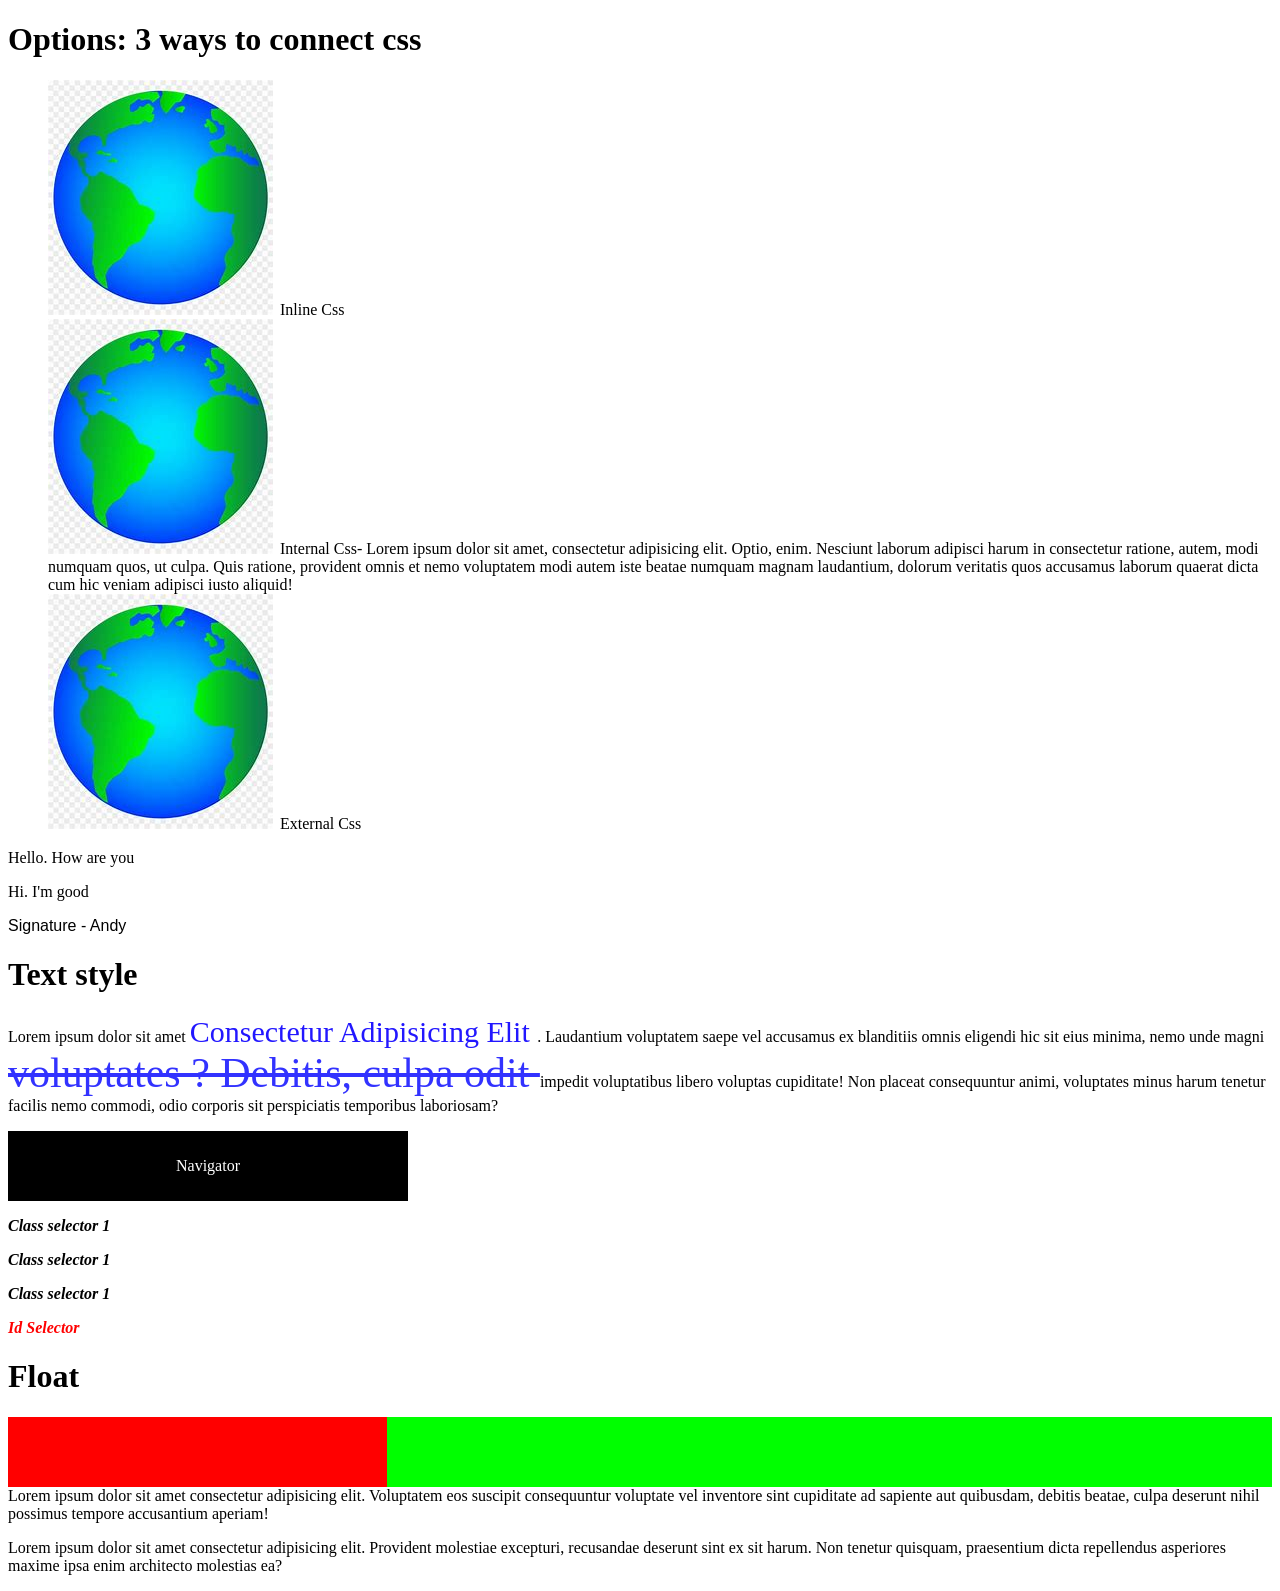
<file: 5.FRONTEND/css3/index.html>
<!DOCTYPE html>
<html lang="en">

<head>
    <meta charset="UTF-8">
    <meta http-equiv="X-UA-Compatible" content="IE=edge">
    <meta name="viewport" content="width=device-width, initial-scale=1.0">
    <title>Css day1</title>
    <link rel="stylesheet" href="css/style.css">

    <link href="https://fonts.googleapis.com/css2?family=Lora&family=Square+Peg&display=swap" rel="stylesheet">

</head>

<body>
    <h1>Options: 3 ways to connect css</h1>
    <ul class="ls">
        <li>Inline Css</li>
        <li>Internal Css- Lorem ipsum dolor sit amet, consectetur adipisicing elit. Optio, enim. Nesciunt laborum adipisci harum in consectetur ratione, autem, modi numquam quos, ut culpa. Quis ratione, provident omnis et nemo voluptatem modi autem iste beatae numquam magnam laudantium, dolorum veritatis quos accusamus laborum quaerat dicta cum hic veniam adipisci iusto aliquid!</li>
        <li>External Css</li>
    </ul>
    <div class="text">
        <p> Hello. How are you</p>
        <p> Hi. I'm good</p>
    </div>
    <p class="sign">Signature - Andy</p>
    <h1 class="text_style">Text style</h1>
    <p>Lorem ipsum dolor sit amet <span class="style1">consectetur  adipisicing elit </span>. Laudantium voluptatem saepe vel accusamus ex blanditiis
        omnis eligendi hic sit eius minima, nemo unde magni <span class="style2">voluptates ? Debitis, culpa odit </span>impedit voluptatibus libero
        voluptas cupiditate! Non placeat consequuntur animi, voluptates minus harum tenetur facilis nemo commodi, odio
        corporis sit perspiciatis temporibus laboriosam?</p>
    
    <div class="nav-block">
        <p class="nav-item">Navigator</p>
    </div>

    <div id="ci-selector">
        <p class="fwb">Class selector 1</p>
        <p class="fwb">Class selector 1</p>
        <p class="fwb">Class selector 1</p>
        <p class="color-red  fwb">Id Selector</p>
    </div>

    <h1>Float</h1>
    <div class="float-left-block"></div>
    <div class="float-right-block"></div>
    <p class="float-text-1">Lorem ipsum dolor sit amet consectetur adipisicing elit. Voluptatem eos suscipit consequuntur voluptate vel inventore sint cupiditate ad sapiente aut quibusdam, debitis beatae, culpa deserunt nihil possimus tempore accusantium aperiam!</p>
    <p class="float-text-2">Lorem ipsum dolor sit amet consectetur adipisicing elit. Provident molestiae excepturi, recusandae deserunt sint ex sit harum. Non tenetur quisquam, praesentium dicta repellendus asperiores maxime ipsa enim architecto molestias ea?</p>

</body>

</html>
</file>
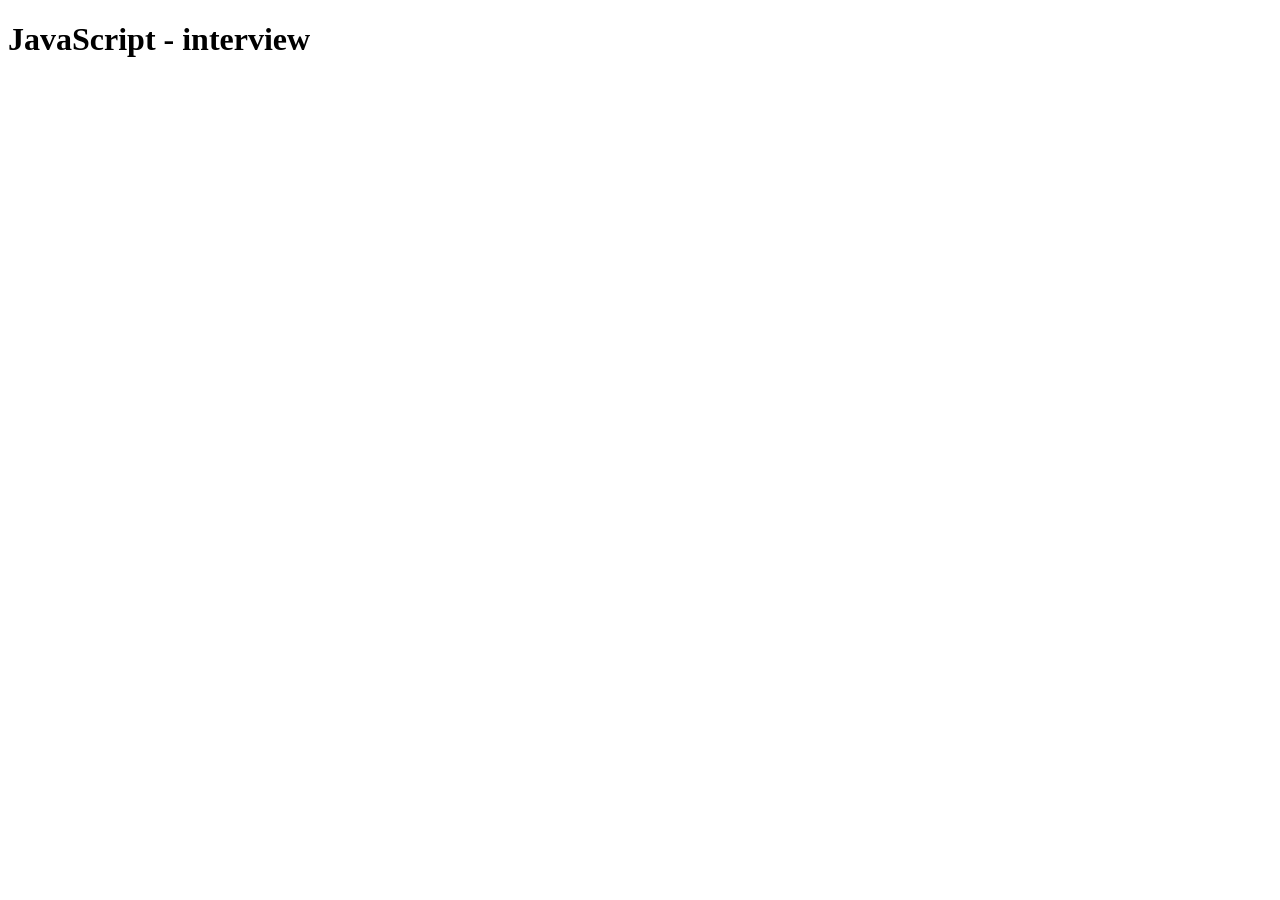
<file: 5.FRONTEND/javascript interview/index.html>
<!DOCTYPE html>
<html lang="en">
<head>
    <meta charset="UTF-8">
    <meta http-equiv="X-UA-Compatible" content="IE=edge">
    <meta name="viewport" content="width=device-width, initial-scale=1.0">
    <title>Js- interview</title>
</head>
<body>
    <h1>JavaScript - interview</h1>

    <script src="interview.js"></scripts>
</body>
</html>
</file>
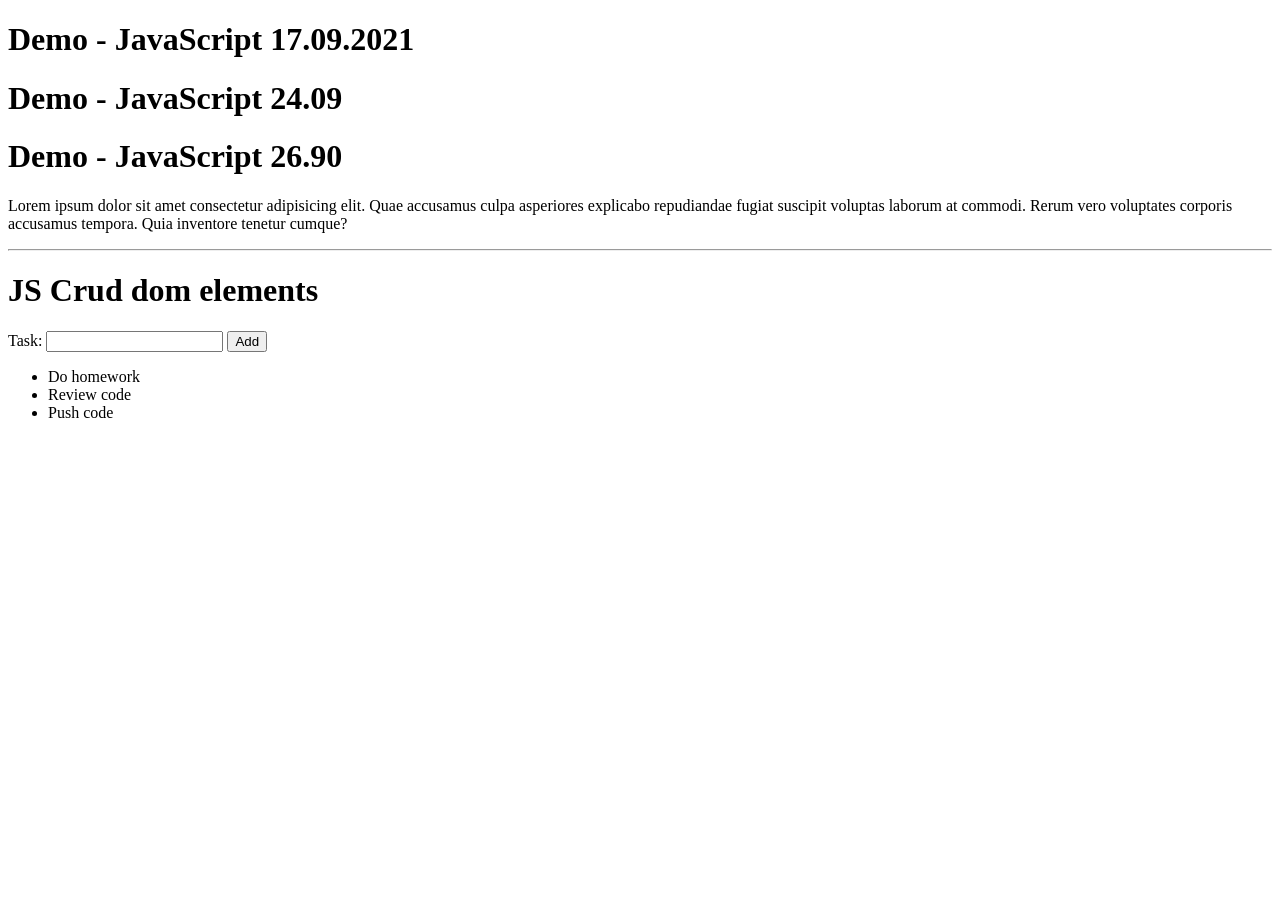
<file: 5.FRONTEND/javascript/index.html>
<!DOCTYPE html>
<html lang="en">

<head>
    <meta charset="UTF-8">
    <meta http-equiv="X-UA-Compatible" content="IE=edge">
    <meta name="viewport" content="width=device-width, initial-scale=1.0">
    <title>JavaScript</title>
    <link rel="stylesheet" href="css/style.css">
</head>

<body>
    <h1 class="past">Demo - JavaScript 17.09.2021</h1>
    <h1 class="past">Demo - JavaScript 24.09</h1>
    <h1 class="current" id="unique" >Demo - JavaScript 26.90</h1>
    <p class="info" name="lorem">Lorem ipsum dolor sit amet consectetur adipisicing elit. Quae accusamus culpa asperiores explicabo repudiandae
        fugiat suscipit voluptas laborum at commodi. Rerum vero voluptates corporis accusamus tempora. Quia inventore
        tenetur cumque?</p>

    <hr>
    <h1>JS Crud dom elements</h1>
    <label >Task:</label>
    <input type="text" class="task-text"> <button class="add">Add</button>
    <ul id="today-tasks" >
        <li> Do homework</li>
        <li> Review code</li>
        <li> Push code</li>
    </ul>
    <script src="js/s4.js"></script>
</body>

</html>
</file>
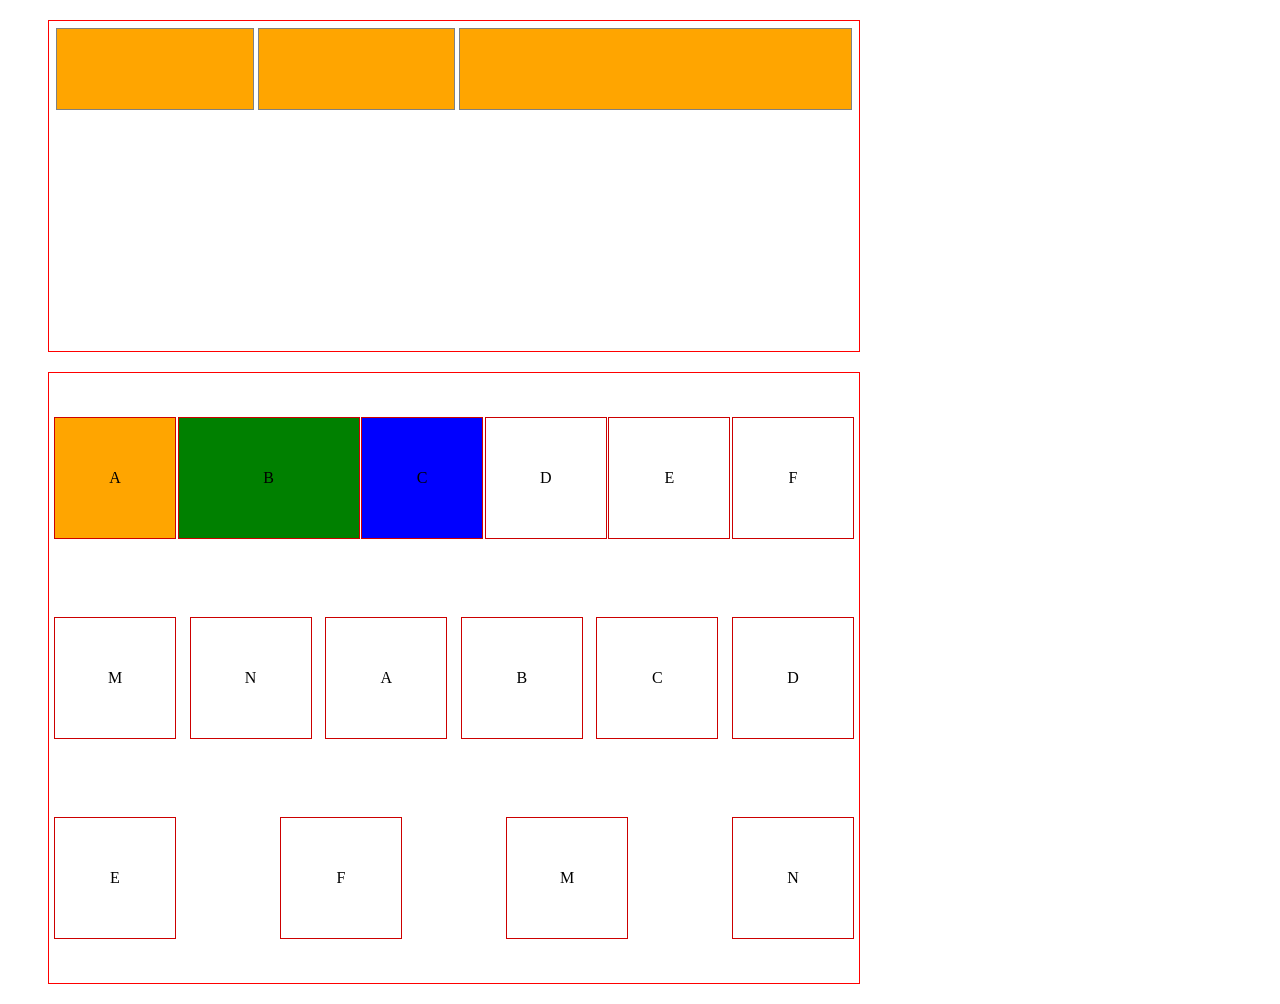
<file: 5.FRONTEND/css3/flexbox/css/index.html>
<!DOCTYPE html>
<html lang="en">
<head>
    <meta charset="UTF-8">
    <meta http-equiv="X-UA-Compatible" content="IE=edge">
    <meta name="viewport" content="width=device-width, initial-scale=1.0">
    <title>Document</title>
    <link rel="stylesheet" href="style.css">
</head>
<body>
    <div class="default item-list">
        <div class="ele"></div>
        <div class="ele"></div>
        <div class="ele"></div>
    </div>
    <div class="container item-list">
        <div class="item">A</div>
        <div class="item">B</div>
        <div class="item">C</div>
        <div class="item">D</div>
        <div class="item">E</div>
        <div class="item">F</div>
        <div class="item">M</div>
        <div class="item">N</div>
        <div class="item">A</div>
        <div class="item">B</div>
        <div class="item">C</div>
        <div class="item">D</div>
        <div class="item">E</div>
        <div class="item">F</div>
        <div class="item">M</div>
        <div class="item">N</div>
    </div>
</body>
</html>
</file>
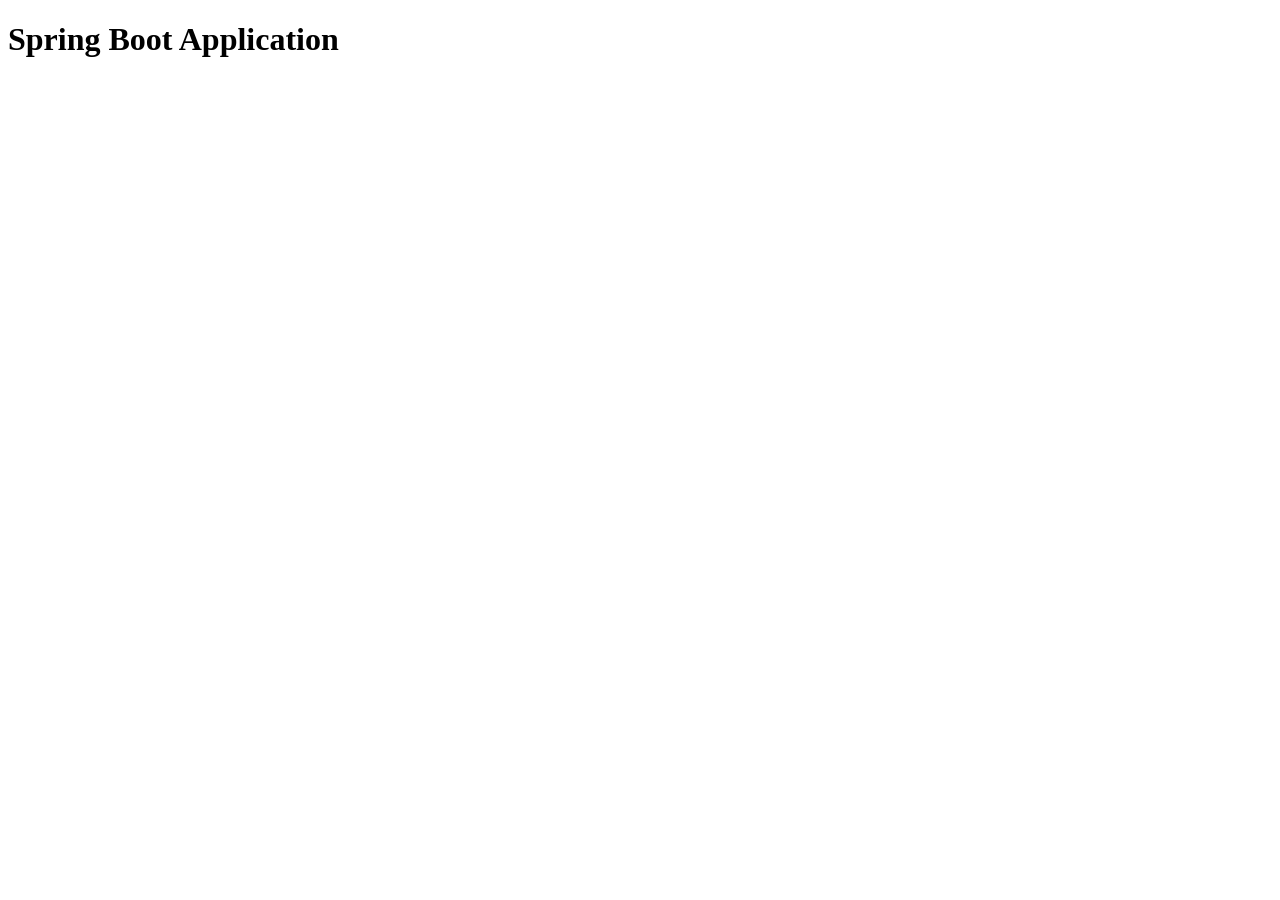
<file: 6.SPRING/08-spring-mcv-with-annotation/src/main/webapp/index.html>
<!DOCTYPE html>
<html>
    <head>
        <title>Spring Boot Application</title>
        <meta http-equiv="Content-Type" content="text/html; charset=UTF-8">
    </head>
    <body>
        <h1>Spring Boot Application</h1>
    </body>
</html>
</file>
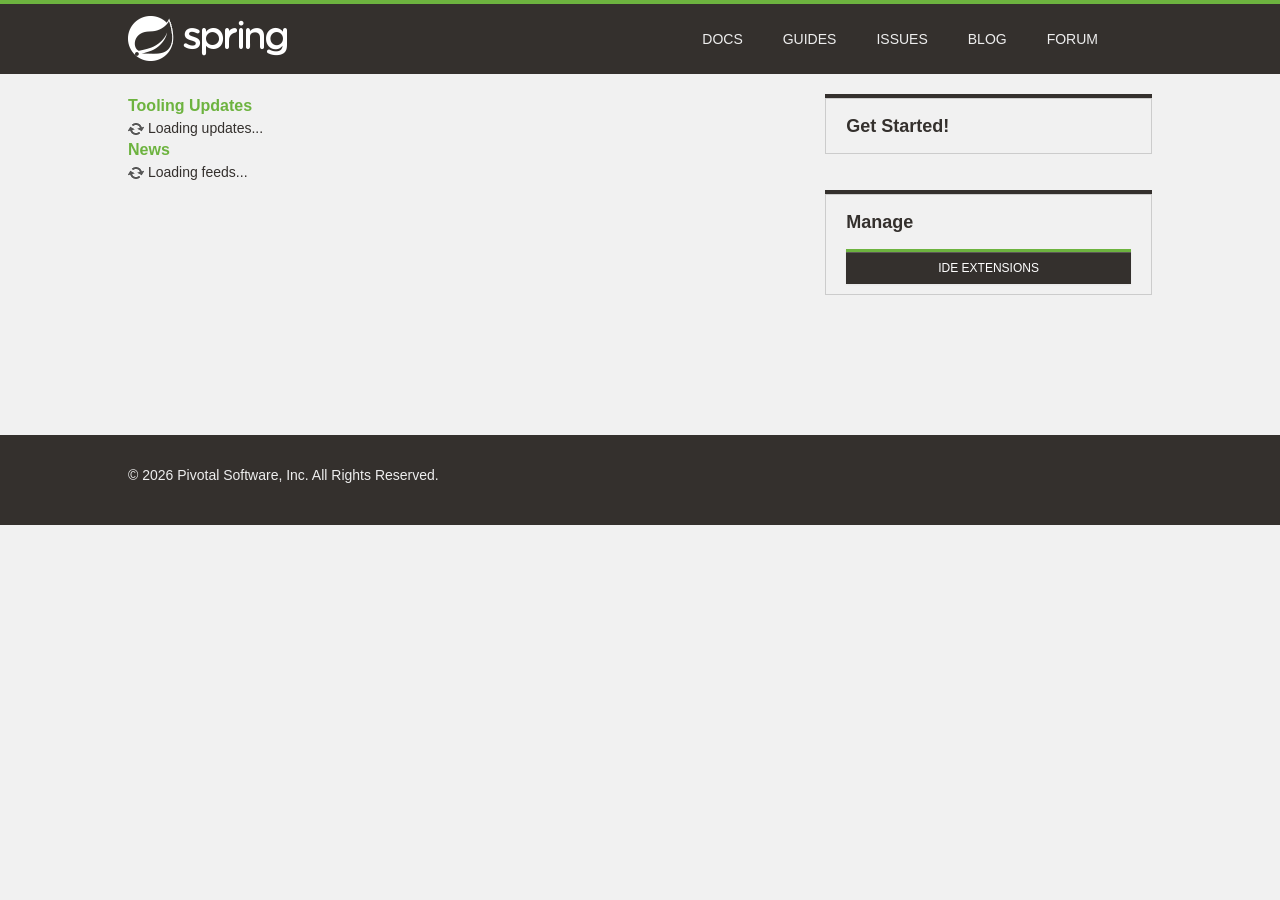
<file: 4.HIBERNATE/.metadata/.plugins/org.springsource.ide.eclipse.commons.gettingstarted/dashboard/1641175668932/index.html>
<!DOCTYPE html>
<html>
<head>
<title>Spring</title>
<meta
	content="width=device-width, initial-scale=1.0, maximum-scale=1, minimum-scale=1, user-scalable=no"
	id="Viewport" name="viewport" />
<meta http-equiv="Content-Type" content="text/html; charset=UTF-8">
<link rel="stylesheet" type="text/css"
	href="common/bootstrap/css/bootstrap.css" />
<link rel="stylesheet" type="text/css"
	href="https://fontawesome.io/assets/font-awesome/css/font-awesome.css" />
<link rel="stylesheet" type="text/css" href="common/css/fontcustom.css" />
<link rel="stylesheet" type="text/css" href="common/css/icons.css" />
<link rel="stylesheet" type="text/css" href="common/css/buttons.css" />
<link rel="stylesheet" type="text/css" href="common/css/typography.css" />
<link rel="stylesheet" type="text/css" href="common/css/main.css" />
<link rel="stylesheet" type="text/css" href="common/css/application.css" />
<link rel="stylesheet" type="text/css"
	href="common/css/markdown-content.css" />
<link rel="stylesheet" type="text/css" href="common/css/docs.css" />
<link rel="stylesheet" type="text/css" href="common/css/homepage.css" />
<link rel="stylesheet" type="text/css" href="common/css/tools.css" />
<link rel="stylesheet" type="text/css" href="common/css/projects.css" />
<link rel="stylesheet" type="text/css" href="common/css/highlight.css" />
<link rel="stylesheet" type="text/css" href="common/css/responsive.css" />
<script type="text/javascript" src="common/js/jquery.js"></script>
<script type="text/javascript"
	src="common/bootstrap/js/bootstrap.min.js"></script>
<script type="text/javascript"
	src="common/bootstrap-datetimepicker/js/bootstrap-datetimepicker.min.js"></script>
<script type="text/javascript" src="common/js/filter.js"></script>
<script type="text/javascript" src="common/js/application.js"></script>
<script type="text/javascript" src="common/js/guide.js"></script>

<link rel="stylesheet" type="text/css" href="common/css/blog.css" />
<link rel="stylesheet" type="text/css" href="common/css/dashboard.css" />

</head>
<body>
	<script>
		//window.ide 'dummy'. Replaced/injected later by STS browser integration.
		//The dummy helps preview/test the page in an external browser.
		window.ide = {
			call: function () {
				return false;
			}
		}
		
		function addHtml(element, html) {
			if (html) {
				document.getElementById(element).innerHTML = html;
			}
		}

		function search(input) {
			if (input.value != "") {
				ide.call('openWebPage', 'https://spring.io/search?q=' + input.value)
				input.value = "";
			}
		}
	</script>
	<div class="viewport">
		<header class="navbar header--navbar">
			<div class="navbar-inner">
				<div class="container-fluid">
					<div class="spring-logo--container">
						<a class="spring-logo" href="#"><span></span></a>
					</div>
					<ul class="nav pull-right">
						<li class="navbar-link"><a
							onclick="return ide.call('openWebPage', 'https://spring.io/docs')">Docs</a></li>
						<li class="navbar-link"><a
							onclick="return ide.call('openWebPage', 'https://spring.io/guides')">Guides</a></li>
						<li class="navbar-link"><a
							onclick="return ide.call('openWebPage', 'https://github.com/spring-projects/spring-ide/issues')">Issues</a></li>
						<li class="navbar-link"><a
							onclick="return ide.call('openWebPage', 'https://spring.io/blog')">Blog</a></li>
						<li class="navbar-link"><a
							onclick="return ide.call('openWebPage', 'https://forum.springsource.org/forumdisplay.php?32-SpringSource-Tool-Suite')">Forum</a></li>
						<li class="navbar-link nav-search"><i
							class="fa fa-search navbar-search--icon js-search-input-open"></i>
							<div class="search-input-close js-search-input-close">x</div></li>
					</ul>
				</div>
			</div>
			<div class="search-dropdown--container js-search-dropdown">
				<div class="container-fluid">
					<div class="search-form--container">
						<form action="" class="form-inline form-search" method="get">
							<input class="search-query search-form--form js-search-input"
								name="q" onchange="search(this)"
								placeholder="Search for documentation, guides, and posts..."
								type="text" value="" />
							<button class="search-form--submit" type="submit">
								<i class="fa fa-search"></i>
							</button>
						</form>
					</div>
				</div>
			</div>
		</header>
		<div class="body--container container-fluid ">
			<div class="main-body--wrapper"
				style="padding-top: 20px; margin-top: 0px;">
				<!-- Override Spring IO Page Whitespace -->
				<div class="row-fluid blog--wrapper">
					<div class="span8">
						<h3 class="feed-header">Tooling Updates</h3>
						<div id="updates">
						  <img src="common/img/loading.gif"/> Loading updates...
						</div>
						<h3 class="feed-header">News</h3>
						<div id="feeds">
						  <img src="common/img/loading.gif"/> Loading feeds...
						</div>
					</div>

					<aside class="span4 content-right-pane--container" id="sidebar">
						<div class="right-pane-widget--container">
							<h2>Get Started!</h2>
							<div id="gettingStarted">
							</div>
							<div id="projectWizards">
							</div>
						</div>
						<div class="right-pane-widget--container">
							<h2>Manage</h2>
							<a class="ide_widget btn btn-black uppercase" href="#"
								onclick="return ide.call('openEditor', 'org.springsource.ide.eclipse.commons.gettingstarted.dashboard.ExtensionsEditor')">IDE Extensions</a>
						</div>
					</aside>
				</div>
			</div>
		</div>
		<footer class="footer">
			<div class="container-fluid">
				<div class="row-fluid">
					<div class="span8">
						&copy;
						<script type="text/javascript">
							var d = new Date();
							document.write(d.getFullYear());
						</script>
						Pivotal Software, Inc. All Rights Reserved.
					</div>
				</div>
			</div>
		</footer>
	</div>
</body>
</html>
</file>
<file: 5.FRONTEND/css3/css/style.css>
/* Page 1 css */
.w2-h1 {
    width: 200px;
    min-height: 100px;
}

.w6-h3 {
    width: 600px;
    min-height: 300px;
}

.container {
    border: 5px dashed red;
    padding: 10px;
    box-sizing: border-box;
    margin-bottom: 20px;
    position: fixed;
    right: 8px;
    top: 8px;

}

.element {
    border: 2px solid blue;
}

.block-list {
    border: 5px solid red;
    background-image: url(images/bgrct.png);
    background-size: cover;

    /*  */

    /* background-attachment: fixed;
      background-repeat: no-repeat;
    background-position: center  center; */
}

.block {
    border: 2px solid green;
    box-sizing: border-box;


    margin: 40px auto;
}

/* Position*/
.pos-list {
    width: 600px;
    border: 2px solid gray;
    margin: 40px auto;
    position: relative;
}

.pos-element {
    width: 200px;
    height: 140px;
}

.p1 {
    background-color: orange;
    position: relative;
    z-index: 2;
    opacity: 0.5;
}

.p2 {
    /*Contrast: 
    1.Parent  >>> relative
    2.Sub  >>> absolute*/
    background-color: green;
    position: absolute;
    right: 10px;
    top: 10px;
}

.p3 {
    background-color: blue;
    position: relative;
    bottom: 50px;
    left: 10px;
    z-index: 1;
    opacity: 0.5;
}

/*
Display
*/
.display-list {
    width: 600px;
    border: 2px solid #ececec;
}

.display-list div {
    display: block;
}
.block-element {
    width: 200px;
    height: 140px;
}
.d1 {
    background-color: orange;
}

.d2 {
    background-color: green;
    /*
    set visible

    */
}

.d3 {
    background-color: blue;
}

.gradient {
    width: 100%;
    height: 200px;
    background: linear-gradient(98deg, #e2822d 0%, #207cca 50%, #2989d8 50%, #2989d8 50%, #914e6a 100%);
    /* W3C, IE10+, FF16+, Chrome26+, Opera12+, Safari7+ */
}
/*Border-radius */
.brs{
    width: 200px;
    height: 200px;
    border-radius: 50%;
}
.bsd{
    /* offset-x offset: y blur color;*/
    box-shadow:  20px -20px 10px aqua inset;
}

/* index.html */

.ls {
    list-style: none;
    list-style-image: url(images/OIP.jpg);
    list-style-position: inside;
}


.sign {
    font-family: 'Segoe UI', Tahoma, Geneva, Verdana, sans-serif;
}

.text {
    font-family: 'Lora', serif;
    font-family: 'Square Peg', cursive;
    font-family: 'Updock', cursive;
}

/* Text type */
.style1 {
    font-size: 30px;
    font-weight: 400;
    text-transform: capitalize;
    color: rgb(34, 23, 255)
}

.style2 {
    font-size: 42px;
    text-decoration: line-through;
    color: blue;
    opacity: 0.8;
}

.nav-block {
    height: 70px;
    width: 400px;
    background: black;
}

.nav-item {
    color: white;
    text-align: center;
    line-height: 70px;
}

.fwb {
    font-weight: 700;

}

.color-red {
    font-weight: 700;
    color: red;
}

#ci-selector {
    font-style: italic;
}

/* Float */
.float-left-block {
    width: 30%;
    height: 70px;
    background-color: #f00;
    float: left;
}

.float-right-block {
    width: 70%;
    height: 70px;
    background-color: #0f0;
    float: right;
}

.float-text-2 {
    clear: both;
}
</file>
<file: 5.FRONTEND/javascript/css/style.css>
.red-color{
    color: red;
}
.add{
    cursor: pointer;
}
</file>
<file: 5.FRONTEND/css3/flexbox/css/style.css>
/* flexbox 

+ flex-direction: row;
+ justify-content: 

+ flex-grow:0;
+flex-shrink:1;
+flex-basis:auto;
*/

.container{
    display: flex;
    flex-direction: row;

    justify-content: space-between;  
    align-items: center;
    flex-wrap: wrap;
}
.item-list{
    width: 800px;
    height: 600px;
    border: 1px solid #f00;
    margin: 20px 40px;
    padding: 5px;
}
.item{
    display: flex;
    width: 120px;
    height: 120px;
    border: 1px solid #c00;
    justify-content: center;  
    align-items: center;       
}
.item:nth-of-type(1){
    
    background-color:orange;
}
.item:nth-of-type(2){
    width: 180px;
    background-color:green;
    
}
.item:nth-of-type(3){
    background-color:blue;
}

.default{
    height: 320px;
    display: flex;
}
.ele{
    height: 80px;
    border: 1px solid grey;
    margin: 2px;
    background: orange;
    flex-grow: 1;
}
.ele:nth-of-type(3){
    flex-grow: 2 ;
}
</file>
<file: 4.HIBERNATE/.metadata/.plugins/org.springsource.ide.eclipse.commons.gettingstarted/dashboard/1641175668932/common/css/fontcustom.css>
@font-face{font-family:"fontcustom";src:url("../font-custom/fontcustom.eot");src:url("../font-custom/fontcustom.eot?#iefix") format("embedded-opentype"),url("../font-custom/fontcustom.woff") format("woff"),url("../font-custom/fontcustom.ttf") format("truetype"),url("../font-custom/fontcustom.svg#fontcustom") format("svg");font-weight:normal;font-style:normal;}.icon-community-support,.icon-gs-guides-black,.icon-professional-support,.icon-spring-amqp,.icon-spring-android,.icon-spring-batch,.icon-spring-data,.icon-spring-framework,.icon-spring-hateos,.icon-spring-integration,.icon-spring-leaf,.icon-spring-logo,.icon-spring-mobile,.icon-spring-security,.icon-spring-social,.icon-spring-web-flow,.icon-spring-web-services,.icon-tutorials-black{font-family:"fontcustom"!important;font-style:normal;font-weight:normal;font-variant:normal;text-transform:none;line-height:1;-webkit-font-smoothing:antialiased;display:inline-block!important;text-decoration:inherit;}.icon-community-support:before{content:"\f100";}.icon-gs-guides-black:before{content:"\f101";}.icon-professional-support:before{content:"\f102";}.icon-spring-amqp:before{content:"\f103";}.icon-spring-android:before{content:"\f104";}.icon-spring-batch:before{content:"\f105";}.icon-spring-data:before{content:"\f106";}.icon-spring-framework:before{content:"\f107";}.icon-spring-hateos:before{content:"\f108";}.icon-spring-integration:before{content:"\f109";}.icon-spring-leaf:before{content:"\f10a";}.icon-spring-logo:before{content:"\f10b";}.icon-spring-mobile:before{content:"\f10c";}.icon-spring-security:before{content:"\f10d";}.icon-spring-social:before{content:"\f10e";}.icon-spring-web-flow:before{content:"\f10f";}.icon-spring-web-services:before{content:"\f110";}.icon-tutorials-black:before{content:"\f111";}
</file>
<file: 4.HIBERNATE/.metadata/.plugins/org.springsource.ide.eclipse.commons.gettingstarted/dashboard/1641175668932/common/css/icons.css>
.icon{background-image:url("../img/iconsprite.png");display:inline-block!important;}.icon.icon-spring-logo-mobile{width:204px;height:60px;background-position:904px 302px;margin-top:-13px;transform:scale(0.5);-moz-transform:scale(0.5);-webkit-transform:scale(0.5);-o-transform:scale(0.5);-ms-transform:scale(0.5);}.icon.icon-spring-logo-big{width:154px;height:154px;background-position:154px 191px;}.icon.project--logo.logo-spring-framework{width:135px;height:133px;background-position:518px 837px;margin-top:2px;}.icon.project--logo.logo-spring-security{width:99px;height:137px;background-position:519px 677px;}.icon.project--logo.logo-spring-data{width:111px;height:111px;background-position:519px 512px;margin-top:13px;}.icon.project--logo.logo-spring-batch{width:104px;height:108px;background-position:360px 837px;margin-top:14px;}.icon.project--logo.logo-spring-integration{width:145px;height:104px;background-position:361px 677px;margin-top:16px;}.icon.project--logo.logo-spring-amqp{width:109px;height:98px;background-position:361px 513px;margin:19px;}.icon.project--logo.logo-spring-default{width:100px;height:100px;background-position:-805px 0;margin-top:18px;}.icon.project--logo.logo-spring-mobile{width:104px;height:137px;background-position:196px 677px;}.icon.project--logo.logo-spring-android{width:104px;height:126px;background-position:196px 513px;margin-top:10px;}.icon.project--logo.logo-spring-social{width:130px;height:100px;background-position:518px 357px;margin-top:18px;}.icon.project--logo.logo-spring-hateoas{width:126px;height:99px;background-position:518px 256px;margin-top:19px;}.icon.project--logo.logo-spring-webflow{width:99px;height:99px;background-position:619px 256px;margin-top:19px;}.icon.project--logo.logo-spring-web-services{width:100px;height:100px;background-position:532px 155px;margin-top:19px;}.icon.project--logo.logo-spring-xd{width:104px;height:113px;background-position:247px 837px;margin-top:11px;}.icon.project--logo.logo-spring-boot{width:102px;height:90px;background-position:143px 837px;margin-top:23px;}.icon.project--logo.logo-spring-ldap{width:93px;height:107px;background-position:247px 944px;margin-top:19px;}.icon.project--logo.logo-grails{width:107px;height:100px;background-position:361px 944px;margin-top:23px;}.icon.project--logo.logo-groovy{width:183px;height:92px;background-position:546px 940px;margin-top:23px;}.icon.icon-projects{width:28px;height:28px;background-position:-641px -481px;}.icon.icon-projects:hover{background-position:-641px -521px;}.icon.icon-forum{width:32px;height:32px;background-position:-409px -450px;}.icon.icon-forum:hover{background-position:-449px -450px;}.icon.icon-current-version{height:13px;width:42px;background-position:718px 317px;}.icon.icon-pre-release{height:13px;width:23px;background-position:657px 317px;}.icon.icon-ga-release{margin-left:0!important;height:13px;width:9px;background-position:626px 317px;background-color:#6db33f;padding:0 2px;border-radius:10px;}.icon.icon-snapshot-release{height:13px;width:46px;background-position:603px 317px;}.icon.logo-eclipse-text{width:159px;height:38px;background-position:603px 38px;}.icon.icon-social-twitter{width:36px;height:36px;background-position:-1px -143px;}.icon.icon-social-twitter:hover{background-position:-84px -143px;}.icon.icon-build-anything{width:107px;background-position:107px 279px;height:88px;}.icon.icon-run-anywhere{background-position:120px 344px;width:120px;height:65px;margin-top:11px;}.icon.icon-rest-assured{background-position:253px 86px;width:86px;height:86px;margin-top:1px;}.icon.icon-community-support{width:97px;height:97px;background-position:257px 185px;font-size:0;}.icon.icon-professional-support{width:126px;height:97px;background-position:272px 282px;font-size:0;}.icon.icon-gs-guides{width:73px;height:101px;background-position:356px 101px;}.icon.icon-tutorial{width:73px;height:101px;background-position:430px 101px;}.icon.blog-icon{width:20px;height:20px;vertical-align:middle;}.icon.blog-icon.calendar{background-position:20px 594px;}.icon.blog-icon.all-posts{background-position:20px 561px;}.icon.blog-icon.broadcasts{background-position:20px 519px;}.icon.blog-icon.engineering{background-position:20px 477px;}.icon.blog-icon.releases{background-position:20px 433px;}.icon.blog-icon.news-and-events{background-position:20px 387px;}.icon.about-icon.team{width:183px;height:127px;background-position:902px 202px;}.icon.about-icon.jobs{width:112px;height:85px;background-position:387px 415px;margin:21px 0;}.icon.about-icon.pivotal{width:93px;height:114px;background-position:387px 329px;margin:6px 0 7px;}i.icon{background-image:none;}
</file>
<file: 4.HIBERNATE/.metadata/.plugins/org.springsource.ide.eclipse.commons.gettingstarted/dashboard/1641175668932/common/css/buttons.css>
.btn.btn-black{background-color:#34302d;background-image:none;border-radius:0;color:#f1f1f1;font-size:14px;line-height:14px;font-family:"Montserrat",sans-serif;border:2px solid #6db33f;padding:21px 60px;text-shadow:none;transition:border 0.15s;-webkit-transition:border 0.15s;-moz-transition:border 0.15s;-o-transition:border 0.15s;-ms-transition:border 0.15s;}.btn.btn-black.compact{padding:6px 12px;font-size:12px;}.btn.btn-black.sub-text{padding:12px 0;}.btn.btn-black.sub-text p{margin-top:6px;color:#eeeeee;font-size:14px;line-height:14px;font-family:"Montserrat",sans-serif;text-transform:none;}.btn.btn-black.on-black:hover{border-color:#6db33f;box-shadow:0 1px 3px #0b0a0a;}.btn.btn-black.on-black:active{box-shadow:0 1px 3px #0b0a0a,inset 0 3px 6px #0b0a0a;border-color:#6db33f;}.btn.btn-black.with-icon [class^="icon-"]{margin-right:21px;font-size:20px;vertical-align:top;line-height:10px;}.btn.btn-black:hover{border-color:#34302d;box-shadow:none;text-decoration:none;}.btn.btn-black:active{box-shadow:inset 0 3px 6px #0b0a0a;border-color:#34302d;}.btn.uppercase{text-transform:uppercase;}
</file>
<file: 4.HIBERNATE/.metadata/.plugins/org.springsource.ide.eclipse.commons.gettingstarted/dashboard/1641175668932/common/css/typography.css>
body, h1, h2, h3, p, input {
	margin: 0;
	font-weight: 400;
	font-family: "Montserrat", sans-serif;
	color: #34302d;
}

h1 {
	font-size: 24px;
	line-height: 30px;
	font-family: "Montserrat", sans-serif;
}

h2 {
	font-size: 18px;
	font-weight: 700;
	line-height: 24px;
	margin-bottom: 10px;
	font-family: "Montserrat", sans-serif;
}

h3 {
	font-size: 16px;
	line-height: 24px;
	margin-bottom: 10px;
	font-weight: 700;
}

p {
	font-size: 15px;
	line-height: 24px;
}

p a {
	color: #5fa134;
}

p a:hover {
	color: #5fa134;
}

code {
	font-size: 14px;
}
</file>
<file: 4.HIBERNATE/.metadata/.plugins/org.springsource.ide.eclipse.commons.gettingstarted/dashboard/1641175668932/common/css/main.css>
body{background-color:#f1f1f1;}#scrim{display:none;}#scrim.js-show{display:block;position:absolute;top:0;bottom:0;left:0;right:0;z-index:700;}.container-fluid{max-width:1024px;margin:0 auto;}.title-divider{width:75%;height:5px;background-color:#8CC63F;margin:21px 0;}.title-divider.full-width{width:100%;}.spaced--container{margin:60px 0;}.code-snippet{border-radius:2px;border:1px solid #cccccc;background-color:#F9F9F9;padding:12px 18px;margin:15px 0;font-size:13px;line-height:13px;}.header--navbar{margin:0;}.header--navbar .navbar-inner{position:absolute;z-index:999;background-image:none;filter:none;background-color:#34302d;border:none;border-top:4px solid #6db33f;box-shadow:none;position:relative;border-radius:0;padding:0;}.header--navbar .navbar-inner .spring-logo--container{display:inline-block;}.header--navbar .navbar-inner .spring-logo--container .spring-logo{margin:12px 0 6px;width:160px;height:46px;display:inline-block;text-decoration:none;}.header--navbar .navbar-inner .navbar-link.active a{background-color:#6db33f;box-shadow:none;}.header--navbar .navbar-inner .navbar-link a{color:#eeeeee;font-family:"Montserrat",sans-serif;text-transform:uppercase;text-shadow:none;font-size:14px;line-height:14px;padding:28px 20px;transition:all 0.15s;-webkit-transition:all 0.15s;-moz-transition:all 0.15s;-o-transition:all 0.15s;-ms-transition:all 0.15s;}.header--navbar .navbar-inner .navbar-link:hover a{color:#eeeeee;background-color:#6db33f;}.header--navbar .navbar-inner .navbar-link.nav-search{padding:20px 0 23px;}.header--navbar .navbar-inner .navbar-link.nav-search .navbar-search--icon{color:#eeeeee;font-size:24px;padding:3px 16px 3px 18px;cursor:pointer;}.header--navbar .navbar-inner .navbar-link.nav-search:hover .navbar-search--icon{text-shadow:0 0 10px #6db33f;}.header--navbar .navbar-inner .navbar-link.nav-search .search-input-close{display:none;}.header--navbar .navbar-inner .navbar-link.nav-search.js-highlight{background-color:#6db33f;}.header--navbar .navbar-inner .navbar-link.nav-search.js-highlight .navbar-search--icon{display:none;}.header--navbar .navbar-inner .navbar-link.nav-search.js-highlight .search-input-close{display:inline-block;color:#eeeeee;padding:4px 24px 3px;cursor:pointer;}.header--navbar .search-dropdown--container{position:absolute;z-index:998;margin-top:-90px;background-color:white;width:100%;border-bottom:1px solid #dddddd;transition:margin 0.25s;-webkit-transition:margin 0.25s;-moz-transition:margin 0.25s;-o-transition:margin 0.25s;-ms-transition:margin 0.25s;}.header--navbar .search-dropdown--container.no-animation{transition:none;-webkit-transition:none;-moz-transition:none;-o-transition:none;-ms-transition:none;}.header--navbar .search-dropdown--container .form-search{margin:0;}.header--navbar .search-dropdown--container .form-search .search-form--form{background:rgba(0,0,0,0);border:none;box-shadow:none;color:#34302D;font-size:21px;line-height:29px;height:30px;padding:25px 0;width:93%;}.header--navbar .search-dropdown--container .form-search .search-form--form::-webkit-input-placeholder{font-style:italic;}.header--navbar .search-dropdown--container .form-search .search-form--form:-moz-placeholder{font-style:italic;}.header--navbar .search-dropdown--container .form-search .search-form--form::-moz-placeholder{font-style:italic;}.header--navbar .search-dropdown--container .form-search .search-form--form:-ms-input-placeholder{font-style:italic;}.header--navbar .search-dropdown--container .form-search .search-form--submit{background-color:transparent;border:none;float:right;padding:28px 16px 24px 0;}.header--navbar .search-dropdown--container .form-search .icon-search{font-size:22px;color:#34302d;}.header--navbar .search-dropdown--container.js-show{margin-top:0;}a.spring-logo{background:url("../img/spring-logo.png") -1px -1px no-repeat;}a.spring-logo span{display:block;width:160px;height:46px;background:url("../img/spring-logo.png") -1px -48px no-repeat;opacity:0;-moz-transition:opacity 0.12s ease-in-out;-webkit-transition:opacity 0.12s ease-in-out;-o-transition:opacity 0.12s ease-in-out;}a:hover.spring-logo span{opacity:1;}.right-pane-widget--container{border:1px solid #cccccc;box-shadow:0 -4px 0 #34302d;margin:4px 0 40px 0;}.right-pane-widget--container li{display:block;padding:12px 6.2%;line-height:14px;border-top:1px solid white;}.right-pane-widget--container li [class^=icon-]{font-size:16px;}.right-pane-widget--container li a{font-size:14px;line-height:14px;color:#5fa134;}.right-pane-widget--container li:first-child{border-bottom:none;}.right-pane-widget--container.secondary-nav li a{text-transform:uppercase;color:#888;font-family:"Montserrat",sans-serif;font-weight:400;text-decoration:none;}.right-pane-widget--container.secondary-nav li a:hover{color:#5fa134;}.right-pane-widget--container.secondary-nav li.active a{font-weight:bold;color:#34302d;}.right-pane-widget--container.with-icon li{padding:12px 6.2% 12px 3%;}.right-pane-widget--container.with-icon li a{margin-left:2%;}.right-pane-widget--container.no-top-border{box-shadow:none;}.header--content{background-color:#dedede;padding:60px 0;}.header--content .header--content-subtitle--link{color:#8cc63f;}.header--content .header--content-subtitle--link:hover{text-decoration:none;color:#4e681e;}.main-body--wrapper{margin-top:100px;margin-bottom:100px;}.row--container{margin-bottom:60px;}.body--container--row{margin-bottom:30px;}.clear{clear:both;}.body--container--link{color:#44474c;}.body--container--link:hover{color:#638e2a;text-decoration:none;}.body--container--link.bold{font-weight:bold;}.list-link--container{margin:0;}.list-link--container .list-link{display:block;}.list-link--container .list-link a,.list-link--container .list-link div{color:#333;cursor:pointer;}.list-link--container .list-link a:hover,.list-link--container .list-link div:hover{color:#8cc63f;text-decoration:none;}.popover{border-radius:1px;padding:0;}.popover.right{margin-top:46px;}.popover.right .arrow{top:14px;border-right-color:#8cc63f;left:-8px;}.popover.right .arrow:after{border-right-color:#8cc63f;}.popover.bottom{margin-top:5px;}.popover.bottom .arrow{border-bottom-color:#8cc63f;top:-9px;left:15%;}.popover.bottom .arrow:after{border-bottom-color:#8cc63f;}.popover .popover-title{border-radius:1px 1px 0 0;background-color:#8cc63f;color:white;}.popover .popover-content{border-radius:0 0 1px 1px;}input.floating-input{background-color:transparent;border:none;border-bottom:1px solid #dedede;box-shadow:none;border-radius:0;padding:0 0 0 0;}input.floating-input:focus{border:none;border-bottom:1px solid #dedede;box-shadow:none;background:#ecebeb;}.floating-input--icon{font-size:16px;color:#c5c5c5;}.bottom-slide--container{height:190px;overflow:hidden;border-radius:3px;background-color:#cccccc;border:1px solid #c5c5c5;box-shadow:1px 2px 3px rgba(204,204,204,0.5);}.bottom-slide--container .bottom-slider--image{background-image:url("https://imgs.mi9.com/uploads/landscape/2101/beautiful-leaf-wallpapers_1280x960_28083.jpg");background-size:cover;height:137px;transition:all 0.33s;-wekit-transition:all 0.33s;-moz-transition:all 0.33s;-o-transition:all 0.33s;-ms-transition:all 0.33s;}.bottom-slide--container .bottom-slider{background-color:#ecebeb;padding:15px 10px;border-top:1px solid #9e9e9e;transition:all 0.33s;-wekit-transition:all 0.33s;-moz-transition:all 0.33s;-o-transition:all 0.33s;-ms-transition:all 0.33s;}.bottom-slide--container .bottom-slider .bottom-slider--title{display:inline-block;max-width:360px;line-height:14px;}.bottom-slide--container .bottom-slider .bottom-slider--icon{color:#333;font-size:27px;line-height:22px;font-size:27px;}.bottom-slide--container .bottom-slider .bottom-slider--more-info{opacity:0;}.bottom-slide--container:hover .bottom-slider--image{transform:translateY(-26px);-webkit-transform:translateY(-26px);-moz-transform:translateY(-26px);-o-transform:translateY(-26px);-ms-transform:translateY(-26px);}.bottom-slide--container:hover .bottom-slider{transform:translateY(-53px);-webkit-transform:translateY(-53px);-moz-transform:translateY(-53px);-o-transform:translateY(-53px);-ms-transform:translateY(-53px);}.bottom-slide--container:hover .bottom-slider--more-info{opacity:1;}.dashboard--posts td{min-width:130px;}.dashboard--posts td .actions{min-width:200px;}.dashboard--posts td .actions form{display:inline;}.blog-post--form input,.blog-post--form textarea{width:90%;}.blog-post--form textarea{min-height:300px;}.blog-post-form--right-pane .control-group.inline label{display:inline-block;}.blog-post-form--right-pane .control-group.inline .controls{display:inline-block;vertical-align:middle;margin-bottom:5px;margin-left:10px;}.gh-project-url--container{background-color:#FFF;border:1px solid #cccccc;height:20px;padding:4px 6px;border-radius:4px;margin:12px 0;}.gh-project-url--container input{width:87%;background-color:transparent;border:none;box-shadow:none;}.gh-project-url--container input:focus{outline:none;}.gh-project-url--container .icon--pull-right{float:right;margin-top:2px;cursor:pointer;}.btn--full-width{display:block;}.content--title{display:inline-block;border-top:3px solid #6db33f;font-size:12px;line-height:12px;text-transform:uppercase;padding-top:8px;position:absolute;margin-top:-30px;font-family:"Montserrat",sans-serif;}.content--title a{color:#34302d;}.content--title a:hover{color:#5fa134;}.content--title.search-title{position:relative;}.content--title.blog-category{display:none;}.content--title.blog-category.active{display:block;}.index-page--title{line-height:24px;}.index-page--title.top-margin{margin-top:60px;}.index-page--subtitle{font-size:16px;line-height:24px;margin:30px 0 60px;}.index-page--subtitle a{color:#5fa134;}.index-page--subtitle.jobs-subtitle{margin-bottom:60px;padding-bottom:60px;border-bottom:1px solid #cccccc;}.index-page--subtitle.with-subtext{margin-bottom:-30px;}.index-page--subtitle.with-subtext .subtext{display:inline-block;font-size:14px;margin:21px 0 0;color:rgba(52,48,45,0.9);}.footer{background-color:#34302d;color:#eeeeee;padding:30px 0;}.footer a{color:#6db33f;}.footer .nav{margin-bottom:12px;}.footer .nav li a{color:#eeeeee;text-shadow:none;text-transform:uppercase;font-size:12px;line-height:12px;padding:0 17px;}.footer .nav li a:hover{color:#6db33f;}.footer .nav li:first-child a{padding-left:0;}.footer .footer-newsletter--wrapper{width:auto;margin:0;}.footer .footer-newsletter--container form{margin:0;}.footer .footer-newsletter--container label{text-transform:uppercase;margin-bottom:15px;line-height:12px;font-weight:bold;font-size:12px;}.footer .footer-newsletter--container .footer-subscribe--input--container{background-color:white;border:1px solid #f1f1f1;}.footer .footer-newsletter--container .footer-subscribe--input--container .footer-subscribe--input{background:transparent;border:none;box-shadow:none;font-size:12px;padding-left:10px;}.footer .footer-newsletter--container .footer-subscribe--input--container .footer-subscribe--input:focus{outline:none;}.footer .footer-newsletter--container .footer-subscribe--input--container .footer-subscibe--btn{text-transform:uppercase;background-color:#6db33f;background-image:none;border-radius:0;border:none;box-shadow:none;color:#eeeeee;text-shadow:none;font-size:12px;padding:9px 16px;}.item-dropdown-widget{text-align:left;z-index:800;position:relative;}.item-dropdown-widget .item-dropdown--link{cursor:pointer;}.item-dropdown-widget .item-dropdown--link .item-dropdown--title{padding:14px 0 14px 20px;font-size:14px;line-height:14px;}.item-dropdown-widget .item-dropdown--link .item-dropdown--icon{color:#cbcaca;padding:14px;margin:0;}.item-dropdown-widget .item-dropdown--link:hover .item-dropdown--title,.item-dropdown-widget .item-dropdown--link:hover .item-dropdown--icon{color:#5fa134;}.item-dropdown-widget .item--dropdown{display:none;}.item-dropdown-widget.js-open{z-index:801;}.item-dropdown-widget.js-open .item-dropdown--title{color:#f1f1f1;background-color:#6db33f;position:relative;z-index:802;}.item-dropdown-widget.js-open .item-dropdown--icon{color:#dddddd;background-color:#34302d;position:relative;z-index:803;}.item-dropdown-widget.js-open .item--dropdown{display:block;}.item-dropdown-widget.js-open .item-dropdown--link:hover .item-dropdown--title{color:#f1f1f1;}.item-dropdown-widget.js-open .item-dropdown--link:hover .item-dropdown--icon{color:#ddd;}.item--dropdown{position:absolute;background-color:#34302d;padding:20px;width:255px;z-index:999;border:1px solid #eeeeee;border-top:none;margin-left:-1px;}.item--dropdown .item--header{padding-bottom:20px;border-bottom:1px solid #cccbca;}.item--dropdown .item--header .item--header-link{color:#6db33f;}.item--dropdown .item--header .item--header-link [class^=icon-]{color:#93918f;font-size:20px;vertical-align:middle;padding-right:10px;}.item--dropdown .item--header .item--header-link:hover{text-decoration:none;color:#7ac04c;}.item--dropdown .item--header .item--header-link:hover [class^=icon-]{color:#f1f1f1;}.item--dropdown .item--header .item--header-link.disabled{opacity:0.5;cursor:not-allowed;}.item--dropdown .item--header .item--header-link.disabled:hover{color:#6db33f;}.item--dropdown .item--header .item--header-link.disabled:hover [class^=icon-]{color:#93918f;}.item--dropdown .item--left-column,.item--dropdown .item--right-column{width:45%;display:inline-block;vertical-align:top;}.item--dropdown .item--half-column{display:inline-block;vertical-align:top;width:50%;}.item--dropdown .item--half-column:first-child .item--body-title,.item--dropdown .item--half-column:first-child .item--body--version{padding-right:15px;}.item--dropdown .item--half-column:nth-child(2) .item--body-title,.item--dropdown .item--half-column:nth-child(2) .item--body--version{padding-left:15px;}.item--dropdown .item--half-column:nth-child(3){margin-top:20px;}.item--dropdown .item--body-title{padding:30px 0 15px 0;color:#f1f1f1;border-bottom:1px solid #4a4440;font-size:12px;line-height:12px;text-transform:uppercase;}.item--dropdown .item--body .item--body--version{border-bottom:1px solid #4a4540;padding:7px 0;}.item--dropdown .item--body .item--body--version p{color:#f1f1f1;font-size:14px;line-height:19px;}.item--dropdown .item--body .item--body--version .docs-link{display:inline-block;color:#6db33f;}.item--dropdown .item--body .item--body--version .docs-link:hover{color:#7ac04c;}.item--dropdown .item--body .item--body--version .docs-link.reference-link{border-right:1px solid #4a4540;padding-right:10px;margin-right:5px;}.item--dropdown.no-item--header .item--body-title{padding-top:0;border-bottom:1px solid #cccbca;}.item--dropdown.no-item--header .tool-download-link .file-type{color:#5fa134;line-height:14px;font-size:14px;display:inline-block;}.item--dropdown.no-item--header .tool-download-link .file-size{color:#6c635d;font-size:10px;line-height:23px;float:right;}.item-slider-widget{display:inline-block;margin-left:9px;}.item-slider-widget .item--slider{height:32px;position:absolute;width:62px;border-radius:2px;margin-top:-4px;z-index:800;background:#68605a;background:-moz-linear-gradient(top,#68605a 0%,#34302d 100%,#020202 100%);background:-webkit-gradient(linear,left top,left bottom,color-stop(0%,#68605a),color-stop(100%,#34302d),color-stop(100%,#020202));background:-webkit-linear-gradient(top,#68605a 0%,#34302d 100%,#020202 100%);background:-o-linear-gradient(top,#68605a 0%,#34302d 100%,#020202 100%);background:-ms-linear-gradient(top,#68605a 0%,#34302d 100%,#020202 100%);background:linear-gradient(to bottom,#68605a 0%,#34302d 100%,#020202 100%);filter:progid:DXImageTransform.Microsoft.gradient(startColorstr='#68605a',endColorstr='#020202',GradientType=0);cursor:pointer;transition:all 0.25s;-webkit-transition:all 0.25s;-moz-webkit-transition:all 0.25s;-ms--webkit-transition:all 0.25s;-o-webkit-transition:all 0.25s;}.item-slider-widget .item-slider--container{background-color:white;border:1px solid #999999;padding:0 3px;}.item-slider-widget .item-slider--container .item{display:inline-block;color:#c3c3c3;font-family:"Montserrat",sans-serif;font-size:12px;line-height:12px;text-transform:uppercase;padding:7px 6px 5px;cursor:pointer;transition:color 0.25s;-webkit-transition:color 0.25s;-moz-webkit-transition:color 0.25s;-ms--webkit-transition:color 0.25s;-o-webkit-transition:color 0.25s;}.item-slider-widget .item-slider--container .item:hover{color:black;}.item-slider-widget .item-slider--container .item.js-active{z-index:801;position:relative;color:#f1f1f1;}.content-container--wrapper{border:1px solid #34302d;margin-top:-1px;}.content-container--wrapper:first-child{margin:0;}.content-container--wrapper .content-container--title{font-size:14px;line-height:14px;text-transform:uppercase;background-color:#34302D;color:#FFF;padding:18px 0;width:327px;text-align:center;margin:0;}.content-container--wrapper .content-container--header{background-color:#34302D;}.content-container--wrapper .content-container--header .content-container--filter{border-radius:0;box-shadow:none;margin:9px 20px;font-size:18px;line-height:22px;padding:8px;width:291px;}.content-container--wrapper .content-container--header .content-container--filter::-webkit-input-placeholder{color:#999;}.content-container--wrapper .content-container--header .content-container--filter:-moz-placeholder{color:#999;}.content-container--wrapper .content-container--header .content-container--filter::-moz-placeholder{color:#999;}.content-container--wrapper .content-container--header .content-container--filter:-ms-input-placeholder{color:#999;}.content-container--wrapper .content-container--header .header-title{color:#eeeeee;display:inline-block;margin:10px;}.content-container--wrapper .content-container--header .btn{margin:6px;}.content-container--wrapper .content-container--body{padding:20px;border-top:1px solid white;}.content-container--wrapper .content-container--body:first-child{border-top:none;}.content-container--wrapper .content-container--body .content-section-title--container{margin:20px 0 40px;}.content-container--wrapper .content-container--body .icon-gs-guides,.content-container--wrapper .content-container--body .icon-tutorial{margin-right:20px;}.content-container--wrapper .content-container--body .content-section-title{font-family:"Montserrat",sans-serif;font-size:16px;line-height:16px;margin-bottom:20px;padding-top:10px;font-weight:400;}.content-container--wrapper .content-container--body .content-section-sub-title{padding-right:50px;}.content-container--wrapper .content-items--container{padding:20px;}.billboard--wrapper .billboard--container{padding:80px 0;}.billboard--wrapper .billboard--container .billboard--title,.billboard--wrapper .billboard--container .billboard--sub-title{background:rgba(52,48,45,0.8);color:#eeeeee;display:inline-block;}.billboard--wrapper .billboard--container .billboard--title{font-size:48px;line-height:68px;font-family:"Montserrat",sans-serif;padding:0 15px;letter-spacing:-2px;}.billboard--wrapper .billboard--container .billboard--sub-title--container .billboard--sub-title{font-size:18px;line-height:18px;padding:2px 19px 12px;}.billboard--wrapper .billboard--container .billboard--sub-title--container .billboard--sub-title:first-child{padding-top:12px;}.billboard--wrapper .billboard--container.center-text{position:absolute;z-index:600;width:100%;margin:0 auto;margin-top:80px;text-align:center;}.billboard--wrapper .billboard-bg{height:425px;border-bottom:1px solid #34302d;background-repeat:no-repeat;background-size:cover;}.billboard--wrapper .billboard-bg.about-us--bg{background-image:url("../img/about-us-bg.png");}.billboard--wrapper .billboard-bg.jobs--bg{background-image:url("../img/jobs-bg.png");}.billboard-body--wrapper{padding:0 0 100px;}.admin-profile--form .admin-profile--field{padding:7px 0;}.admin-profile--form .admin-profile--field label{display:inline-block;width:250px;font-family:"Montserrat",sans-serif;vertical-align:middle;}.admin-profile--form .admin-profile--field input,.admin-profile--form .admin-profile--field textarea{width:30%;margin:0;}.admin-profile--form .admin-profile--field .push-right{margin-left:254px;}.admin-profile--form .admin-profile--field .image-note{display:inline-block;width:10%;vertical-align:bottom;margin-left:1%;font-size:.9em;line-height:1.2em;}.admin-profile--form .admin-profile--field .note{display:inline-block;vertical-align:middle;color:#666;margin-left:15px;font-size:12px;}.admin-profile--form .admin-profile--field.bio label{vertical-align:top;}.admin-profile--form .admin-profile--field.bio textarea{height:150px;}.admin-profile--form .admin-profile--field.submit-form{margin-top:30px;}.placeholder-img{background-color:#D5D5D5;border:3px solid white;padding:77px 0;margin-bottom:30px;text-align:center;color:#999;text-shadow:0 1px 2px white;font-size:18px;font-weight:bold;font-family:"Montserrat",sans-serif;}form.lpeRegForm{border:1px solid #f1f1f1;background-color:white;}form.lpeRegForm li{padding:0;list-style-type:none;}form.lpeRegForm ul input[type='text']{background:transparent;border:none;box-shadow:none;font-size:12px;padding:12px 0 15px 10px;font-family:"Varela Round",sans-serif;color:#666;font-weight:400;}#mktFrmButtons{margin:-78px -3px 0 222px;}#mktFrmSubmit{text-transform:uppercase;background-color:#6db33f;background-image:none;border-radius:0;border:none;box-shadow:none;color:#eeeeee;text-shadow:none;font-size:12px;padding:9px 16px!important;height:40px;cursor:pointer;}form.lpeRegForm label{display:none;}.lpeCElement{left:0!important;top:0!important;}form.lpeRegForm ul{font-size:12px;color:black;font-family:Arial,Helvetica,sans-serif;}form.lpeRegForm ul input,form.lpeRegForm ul input[type='text'],form.lpeRegForm ul textarea,form.lpeRegForm ul select{font-size:12px;color:black;font-family:Arial,Helvetica,sans-serif;}form.lpeRegForm li{margin-bottom:10px;}form.lpeRegForm .mktInput{padding-left:0px;}.about-feature--container{background-color:#34302d;text-align:center;padding:40px 20px;height:409px;transition:border,box-shadow 0.2s;-webkit-transition:border,box-shadow 0.2s;-moz-transition:border,box-shadow 0.2s;-ms-transition:border,box-shadow 0.2s;-o-transition:border,box-shadow 0.2s;border:1px solid transparent;}.about-feature--container .icon--container{height:200px;display:inline-block;}.about-feature--container .icon--container .icon{vertical-align:middle;position:relative;top:50%;}.about-feature--container .icon--container .icon.icon-spring-logo-big{margin-top:-77px;}.about-feature--container .icon--container .icon.icon-spring-logo{margin-top:-20px;}.about-feature--container .title,.about-feature--container .text,.about-feature--container .link{color:#f1f1f1;}.about-feature--container .title{font-size:18px;font-family:"Montserrat",sans-serif;line-height:24px;margin:30px 0 20px;text-transform:uppercase;}.about-feature--container .text{font-size:14px;line-height:20px;margin-bottom:20px;}.about-feature--container .link{font-family:"Montserrat",sans-serif;text-transform:uppercase;font-size:14px;line-height:20px;}.about-feature--container:hover{text-decoration:none;box-shadow:0 0 9px #6db33f;border-color:#6db33f;}.about-feature--container:active{box-shadow:inset 0 6px 10px #191715;}.about-feature--container.no-link{box-shadow:none;border:none;}.job-category--container{padding-right:95px;}.job-category--container .job-category--title{font-family:"Montserrat",sans-serif;text-transform:uppercase;font-size:16px;line-height:20px;margin-bottom:10px;}.job-category--container .job--container{margin-bottom:20px;}.job-category--container .job--container .title{color:#5fa134;font-size:16px;line-height:20px;}.job-post--container{padding-bottom:60px;margin-bottom:55px;border-bottom:1px solid white;}.job-post--container a{color:#5fa134;}.job-post--container .job-post--title{margin-bottom:5px;}.job-post--container .job-post--location{font-size:16px;line-height:20px;margin-bottom:20px;}.job-post--container .job-post--details p{font-size:14px;line-height:20px;margin-bottom:20px;}.job-post--container .job-post--details ul{margin-bottom:30px;}.job-post--container .job-post--details ul li{line-height:22px;margin-bottom:5px;}.job-post--container .apply-now-link{text-decoration:uppercase;}.job-post--container:last-child{padding-bottom:0;margin-bottom:0;border-bottom:none;}.admin--wrapper{text-align:center;}.admin--wrapper .alert,.admin--wrapper .admin-login--container{text-align:left;}.admin--wrapper .admin-login--container{background-color:white;padding:50px;display:inline-block;border-bottom:1px solid #cccccc;box-shadow:0 0 3px #cccccc;margin-top:100px;}.admin--wrapper .admin-login--container .admin-login--title{font-size:24px;line-height:24px;margin-bottom:40px;}.admin--wrapper .admin-login--container form{margin:0;text-align:center;}.admin--wrapper .admin-login--container form button{font-size:20px;font-family:"Varela Round",sans-serif;}.admin--wrapper .admin-login--container form button i{font-size:30px;float:left;margin:-10px 15px -10px 0;}.admin-index--title{margin-bottom:30px;}.admin-index--title.back-btn{margin-top:-60px;}.admin-index--link{background-color:white;padding:50px 0;display:inline-block;border-bottom:1px solid #cccccc;box-shadow:0 0 3px #cccccc;text-align:center;width:95%;transition:all 0.25s;-webkit-transition:all 0.25s;-moz-transition:all 0.25s;-o-transition:all 0.25s;-ms-transition:all 0.25s;}.admin-index--link .icon--container{width:190px;height:190px;border-radius:190px;background-color:#34302d;display:inline-block;text-align:center;margin-bottom:30px;}.admin-index--link .icon--container .icon{margin:22px 6px;}.admin-index--link .icon--container i{color:#FFF;font-size:150px;margin-top:11px;display:inline-block;}.admin-index--link p{font-size:20px;}.admin-index--link:hover{box-shadow:0 0 3px #6db33f;text-decoration:none;}.admin-index--link:active{box-shadow:none;}.white-btn--container{background-color:white;padding:50px 0;display:inline-block;border-bottom:1px solid #cccccc;box-shadow:0 0 3px #cccccc;text-align:center;width:95%;transition:all 0.25s;-webkit-transition:all 0.25s;-moz-transition:all 0.25s;-o-transition:all 0.25s;-ms-transition:all 0.25s;}.white-btn--container .icon--container{width:190px;height:190px;border-radius:190px;background-color:#34302d;display:inline-block;text-align:center;margin-bottom:30px;}.white-btn--container .icon--container .icon{margin:22px 6px;}.white-btn--container .icon--container i{color:#FFF;font-size:150px;margin-top:11px;display:inline-block;}.white-btn--container .icon--container.white-bg{background-color:white;}.white-btn--container p{font-size:20px;}.white-btn--container:hover{box-shadow:0 0 3px #6db33f;text-decoration:none;}.white-btn--container:active{box-shadow:none;}.pagination{margin:-1px 0 0 0;}.pagination div,.pagination a{display:inline-block;color:#888;text-decoration:none;vertical-align:middle;font-size:16px;}.pagination div.next,.pagination div.previous,.pagination a.next,.pagination a.previous{padding:10px;font-size:14px;line-height:14px;}.pagination div div,.pagination div a,.pagination a div,.pagination a a{padding:10px;color:#888;}.pagination div div.active,.pagination div a.active,.pagination a div.active,.pagination a a.active{color:#34302d;border-top:2px solid #34302d;padding-top:8px;}.pagination div:hover,.pagination a:hover{color:#34302d;}.usage-lists{margin:0;list-style:none;}.usage-lists li{margin-bottom:5px;}.usage-lists [class^="icon-"]{margin-right:10px;}.usage-lists.okay [class^="icon-"]{color:#6db33f;}.usage-lists.not-okay [class^="icon-"]{color:#BA4160;}.min-height{min-height:900px;}.platform-index--header{padding:100px 0;position:relative;}.platform-index--header:after{content:"";opacity:0.1;background:url("../img/platform-bg.png") 100% 50% no-repeat;position:absolute;top:0;left:0;right:0;bottom:0;background-size:55%;z-index:-1;}.platform-index--header .index-page--subtitle{margin-bottom:0;padding-right:20px;}.platform-index--header .platform-watermark--large{background:url("../img/spring-platform-watermark-large.png") 50% no-repeat;width:100%;height:156px;background-size:100%;}.platform-stack--wrapper{background:url("../img/platform-diagram-noise.png") #34302d;box-shadow:inset 0 15px 30px #191715,inset 0 -15px 30px #191715;text-align:center;padding:60px 0;}.platform-project{display:inline-block;clear:both;}.platform-project .project--container{float:left;padding:20px 10px;height:300px;box-sizing:border-box;width:24.153%;margin:40px 1% 40px 0;}@-moz-document url-prefix() {
  .platform-project .project--container {
    width: 22%;
  }
}
.platform-project .project--container:last-child {
  margin-right: 0;
}
.platform-project .project-icon {
  font-size: 98px;
  margin-bottom: 20px;
}
.platform-project .project--title {
  margin-bottom: 10px;
  text-transform: none;
}
.platform-project .description {
  width: 48.306%;
  float: left;
  margin-top: 20px;
  margin-right: 1%;
  padding-right: 1%;
}

.error-page {
  text-align: center;
}
.error-page img {
  display: inline-block;
}
.error-page .error-title {
  font-size: 24px;
  line-height: 24px;
  margin: 30px 0 0;
}
.error-page .big-search--container {
  display: inline-block;
  width: 64%;
  background-color: white;
  text-align: left;
  margin: 50px 0 40px;
  padding: 0 40px;
  position: relative;
}
.error-page .big-search--container input {
  background-color: transparent;
  border: none;
  box-shadow: none;
  font-size: 24px;
  line-height: 30px;
  padding: 26px 0;
  width: 95%;
  display: inline-block;
}
.error-page .big-search--container button {
  position: absolute;
  right: 0;
  top: 0;
  background-color: transparent;
  border: none;
  padding: 25px 28px;
  font-size: 20px;
  color: #666;
}
.error-page .error-bottom-link {
  font-size: 14px;
  color: #5fa134;
  text-decoration: none;
}
.error-page .error-bottom-link .social-icon.twitter {
  background-image: url("../img/iconsprite.png");
  background-repeat: no-repeat;
  display: inline-block;
  width: 36px;
  height: 36px;
  background-position: -1px -143px;
  vertical-align: middle;
  margin-right: 15px;
}
.error-page .error-bottom-link:hover {
  color: #6ab43a;
}
.error-page .error-bottom-link:hover .twitter {
  background-position: -84px -143px;
}
</file>
<file: 4.HIBERNATE/.metadata/.plugins/org.springsource.ide.eclipse.commons.gettingstarted/dashboard/1641175668932/common/css/application.css>
#authentication{line-height:20px;padding:10px 0;}ul.download-links{list-style-type:none;margin-left:0;}
</file>
<file: 4.HIBERNATE/.metadata/.plugins/org.springsource.ide.eclipse.commons.gettingstarted/dashboard/1641175668932/common/css/markdown-content.css>
a[name="gs"],a[name="tutorials"] {
	text-decoration: none !important;
}

.content--container h1 {
	margin-bottom: 15px;
}

.content--container a {
	color: #5fa134;
}

.content--container p,.content--container ul {
	margin-bottom: 20px;
	border-radius: 0;
}

.content--container pre {
	margin-top: -10px;
	margin-bottom: 20px;
	border-radius: 0;
}

.content--container h2 {
	font-family: "Montserrat", sans-serif;
	font-size: 20px;
	line-height: 28px;
	font-weight: 400;
	margin: 30px 0 10px;
}

.content--container h3,.content--container h4 {
	font-family: "Montserrat", sans-serif;
	font-size: 16px;
	line-height: 26px;
	font-weight: 400;
	margin: 20px 0 10px;
}

.content--container p code {
	color: #305CB5;
	font-size: 14px;
	padding: 2px 6px;
}

.content--container ul li {
	margin-bottom: 5px;
}

.content--container ul li code {
	color: #305CB5;
	font-size: 14px;
	padding: 2px 6px;
}

.content--container blockquote {
	padding: 0 0 0 10px;
	border-left: 4px solid #6db33f;
	background-color: #EBF1E7;
	padding: 25px 20px;
	margin: 30px 0;
	font-family: "Montserrat", sans-serif;
}

.content--container blockquote strong {
	font-size: 16px;
	line-height: 20px;
	font-weight: bold;
	margin-bottom: 6px;
}

.content--container blockquote p {
	margin: 0;
	font-size: 14px;
	line-height: 20px;
}

.content--container pre {
	word-break: normal;
	word-wrap: normal;
	white-space: pre;
	overflow-x: auto;
	width: 96.9%;
}

.content--container .highlight .copy-button {
	position: absolute;
	margin-left: 634px;
}

.content--container strong {
	font-family: "Montserrat", sans-serif;
}

.content-right-pane--container h2 {
	margin: 15px 6.2%;
}

.content-right-pane--container p {
	font-size: 14px;
	line-height: 21px;
	margin: 15px 6.2%;
}

.content-right-pane--container h3 {
	border-top: 1px solid #dddddd;
	padding: 6px 6.2%;
	font-family: "Montserrat", sans-serif;
	margin: 0;
}

.content-right-pane--container ul {
	margin: 0;
}

.content-right-pane--container ul li {
	line-height: 21px;
}

.content-right-pane--container ul li:last-child {
	padding-bottom: 28px;
}

.content-right-pane--container ul li:first-child {
	padding-bottom: 12px;
}

.content-right-pane--container .btn-group {
	margin: 0 6.2%;
	display: block;
}

.content-right-pane--container .btn-group .btn {
	font-family: "Varela Round", sans-serif;
	padding: 12px 6.4% 10px;
	font-size: 16px;
	line-height: 16px;
	border: 1px solid #dddddd;
	box-shadow: none;
}

.content-right-pane--container .btn-group .btn.active {
	background: #fff;
	box-shadow: none;
}

.content-right-pane--container .btn-group .btn:active {
	box-shadow: inset 0 1px 3px #c8c8c8;
}

.content-right-pane--container .clone-url {
	border: 1px solid #cccccc;
	background-color: white;
	cursor: pointer;
	margin: 15px 6.2%;
}

.content-right-pane--container .clone-url input {
	background-color: transparent;
	border: none;
	box-shadow: none;
	margin: 0;
	padding: 10px 0 10px 14px;
}

.content-right-pane--container .clone-url input:focus {
	outline: none;
}

.content-right-pane--container .clone-url button {
	padding: 20px;
	margin: 0;
	float: right;
}

.content-right-pane--container .github_download {
	display: block;
	text-align: center;
	margin: 15px 6.2%;
}

.go-to-repo--container {
	margin-top: 20px;
	padding: 10px 6.2%;
	border-top: 1px solid white;
}

.go-to-repo--container a {
	vertical-align: middle;
	color: #5fa134;
	text-transform: uppercase;
	font-family: "Montserrat", sans-serif;
	font-size: 12px;
	line-height: 24px;
	text-decoration: none;
	margin-top: 1px;
}

.go-to-repo--container a:hover {
	color: #6ab43a;
}

.go-to-repo--container i {
	color: #d4d4d4;
	font-size: 24px;
	margin-right: 10px;
	float: left;
	margin-top: -2px;
}

.copy-button {
	background-color: #cccccc;
	margin: 1px 1px 10px 0;
	padding: 20px;
	background-image: url("../img/iconsprite.png");
	background-repeat: no-repeat;
	background-position: 2px -429px;
	width: 20px;
	height: 22px;
	border: none;
	background-color: #34302d;
}

.copy-button.snippet {
	float: right;
}

a.ci-status {
	float: right;
	margin-top: -27px;
}

.gs-guide-import {
	display: none;
}

.tutorial-text img {
	border: 6px solid white;
	box-shadow: 0 0px 4px #cccccc, 0 1px 0 #cccccc;
}

.tutorial-text table {
	border-color: #808080;
	text-align: left;
	margin: 60px 0;
}

.tutorial-text table th {
	text-transform: uppercase;
	font-size: 12px;
	line-height: 15px;
	border-bottom: 1px solid #cccccc;
	padding: 0 30px 5px 8px;
	vertical-align: bottom;
	font-family: "Montserrat", sans-serif;
}

.tutorial-text table th:last-child {
	padding-right: 8px;
}

.tutorial-text table tr:last-child {
	border-bottom: 1px solid #cccccc;
}

.tutorial-text table td {
	padding: 8px 20px 8px 8px;
	line-height: 20px;
	text-align: left;
	vertical-align: top;
	border-top: 1px solid #dddddd;
}

.tutorial-text table td:last-child {
	padding-right: 8px;
	border-right: 1px solid #cccccc;
}

.tutorial-text table td:first-child {
	border-left: 1px solid #cccccc;
}

.tutorial-text table tr:nth-child(odd)>td,.tutorial-text table .table-striped tbody>tr:nth-child(odd)>th
	{
	background-color: #F9F9F9;
}

.tutorial-text article.markdown-body h1 {
	font-size: 21px;
	line-height: 28px;
	font-weight: 400;
	margin: 30px 0 10px;
}

.tutorial-text article.markdown-body h2 {
	font-family: "Varela Round", sans-serif;
	font-size: 19px;
}
</file>
<file: 4.HIBERNATE/.metadata/.plugins/org.springsource.ide.eclipse.commons.gettingstarted/dashboard/1641175668932/common/css/docs.css>
.docs--header .docs-icon{background-color:#34302d;width:94px;height:122px;margin:0 40px 40px 0;padding:39px;background-image:url("../img/iconsprite.png");background-repeat:no-repeat;background-position:37px -506px;}.docs--body{width:auto;min-height:50px;display:block!important;}.docs--body .docs-item--wrapper{padding:0 20px;margin:20px -22px;}.docs--body .empty-project{margin-bottom:-40px;}.docs--body .docs-section-title{margin:40px 20px 30px;border-top:1px solid white;padding-top:40px;font-family:"Montserrat",sans-serif;font-weight:bold;}.docs--body .docs-section-title.no-border{border:0;padding-top:0;}.docs--item{display:inline-block;width:295px;vertical-align:top;margin:0 22px;}.docs--item .docs-version--dropdown{width:86.5%;}.docs--item .docs-version--dropdown p{display:inline-block;}.docs--item .docs-version--dropdown .icon{vertical-align:top;margin:2px 0 0 6px;}
</file>
<file: 4.HIBERNATE/.metadata/.plugins/org.springsource.ide.eclipse.commons.gettingstarted/dashboard/1641175668932/common/css/homepage.css>
.homepage-billboard{background-image:url("../img/homepage-bg.jpg");background-size:cover;background-repeat:no-repeat;text-align:center;}.homepage-title--container{margin-top:66px;}.homepage-title,.homepage-subtitle{background:rgba(52,48,45,0.8);color:#f1f1f1;display:inline-block;}.homepage-title{font-size:48px;line-height:68px;font-family:"Montserrat",sans-serif;padding:0 15px;letter-spacing:-2px;}.homepage-subtitle{font-size:22px;line-height:18px;padding:2px 19px 12px;}.homepage-subtitle:first-child{padding-top:12px;}.homepage--body .platform--wrapper{background:url("../img/platform-bg.png") #34302d 50% 50% no-repeat;height:auto;text-align:center;padding:60px 0;background-size:694px;}.homepage--body .platform--wrapper .platform--icon{background:url("../img/spring-platform-watermark.png") no-repeat;width:241px;height:74px;display:inline-block;margin-bottom:43px;}.homepage--body .platform--wrapper .platform--title{font-family:"Montserrat",sans-serif;color:#f1f1f1;font-size:30px;line-height:30px;margin-bottom:20px;text-transform:uppercase;}.homepage--body .platform--wrapper .platform--text{color:#f1f1f1;font-size:18px;line-height:28px;margin-bottom:20px;}.homepage--body .platform--wrapper .platform--link{font-size:18px;line-height:28px;}.homepage--body .platform--wrapper .platform--link [class^="icon-"]{margin-left:15px;line-height:10px;vertical-align:middle;text-decoration:none;}.homepage--body .key-feature--wrapper{background-color:#6db33f;padding:60px 0;}.homepage--body .key-feature--wrapper .key-feature--container{text-align:center;color:#f1f1f1;}.homepage--body .key-feature--wrapper .key-feature--container .key-feature--icon--container{height:88px;text-align:center;margin-bottom:44px;}.homepage--body .key-feature--wrapper .key-feature--container .key-feature--title{text-transform:uppercase;font-family:"Montserrat",sans-serif;font-size:30px;line-height:30px;margin-bottom:20px;}.homepage--body .key-feature--wrapper .key-feature--container .key-feature--text{font-size:18px;line-height:28px;}.homepage--body .key-feature--wrapper .key-feature--container .key-feature--text.highlight{text-transform:uppercase;}.homepage--body .offset-feature--container{border-bottom:1px solid #dddbda;transition:all 0.25s;-webkit-transition:all 0.25s;-moz-transition:all 0.25s;-o-transition:all 0.25s;-ms-transition:all 0.25s;}.homepage--body .offset-feature--container .feature--content{padding:90px 0;}.homepage--body .offset-feature--container .offset-feature--title{font-size:30px;line-height:30px;font-family:"Montserrat",sans-serif;margin-bottom:20px;color:#34302d;}.homepage--body .offset-feature--container .offset-feature--text{font-size:18px;line-height:28px;margin-bottom:20px;color:#34302d;}.homepage--body .offset-feature--container .offset-feature--link{color:#5fa134;font-size:18px;line-height:18px;}.homepage--body .offset-feature--container .offset-feature--link i{font-size:18px;line-height:10px;margin-left:10px;text-decoration:none;}.homepage--body .offset-feature--container.feature-guides{background-image:url("../img/homepage-feature-guides.png");background-repeat:no-repeat;background-position:148% 0;}.homepage--body .offset-feature--container.feature-sts{background-image:url("../img/homepage-feature-sts.png");background-repeat:no-repeat;background-position:-40% 100%;}.homepage--body .offset-feature--container.feature-projects{background-image:url("../img/homepage-feature-projects.png");background-repeat:no-repeat;background-position:130px 0;}.homepage--body .offset-feature--container:last-child{border:none;}.homepage--body .offset-feature--container:nth-child(even){background-color:#ebf1e7;}.support--wrapper{background-color:#5d5d5d;padding:50px 0 60px;}.support--wrapper .support--container .icon{float:left;margin-right:45px;}.support--wrapper .support--container .support--title{font-size:18px;line-height:18px;text-transform:uppercase;color:#f1f1f1;margin:22px 0;}.support--wrapper .support--container .support-links a{color:#5fa134;padding:0 20px;}.support--wrapper .support--container .support-links a:first-child{padding-left:0;}.support--wrapper.about-page{position:absolute;left:0;right:0;}.tool-suite{text-align:right;}
</file>
<file: 4.HIBERNATE/.metadata/.plugins/org.springsource.ide.eclipse.commons.gettingstarted/dashboard/1641175668932/common/css/tools.css>
.tool--container{background-color:#34302d;display:inline-block;color:#eeeeee;text-align:center;width:48.85%;margin:0 1.9% 40px 0;line-height:20px;}.tool--container:last-child{margin-right:0;}.tool--container .tool--icon{height:134px;display:inline-block;margin:40px 0;background-image:url("../img/iconsprite.png");}.tool--container .tool--icon.sts-icon{width:124px;background-position:808px 838px;}.tool--container .tool--icon.ggts-icon{width:96px;background-position:798px 697px;}.tool--container .tool--title{font-size:18px;text-transform:uppercase;font-family:"Montserrat",sans-serif;line-height:24px;margin-bottom:20px;}.tool--container .tool--description{font-size:14px;margin-bottom:20px;padding:0 40px;}.tool--container .tool--learn-more{color:#5fa134;display:block;font-size:14px;margin-bottom:20px;text-transform:uppercase;}.tool--container .tool--download-btn{width:237px;}.tool--container .tool--see-all-versions{display:block;color:#5fa134;line-height:14px;margin:26px 0 43px;}.eclipse--container{border:1px solid #34302d;padding:40px;}.eclipse--container .logo-eclipse-text{float:left;margin:20px 40px 40px 0;}.eclipse--container .eclipse-content--container{margin-left:159px;}.eclipse--container h2{font-size:18px;line-height:18px;margin-bottom:20px;font-weight:400;}.eclipse--container p{font-size:15px;line-height:20px;margin-bottom:20px;}.eclipse--container a{color:#5fa134;}.eclipse--container a.learn-more-link{text-transform:uppercase;}.tools--title{margin-bottom:30px;}.tools--wrapper{margin-bottom:20px;}.tools--wrapper .tools--description{font-size:16px;line-height:24px;margin-bottom:20px;padding-right:20px;}.tools--wrapper .tools--description.small-font{font-size:14px;line-height:24px;}.tools--wrapper .tools--description li{margin-bottom:10px;font-size:14px;}.tools--wrapper .tools--description li:last-child{margin-bottom:40px;}.tools--wrapper .tools--description em{font-family:"Montserrat",sans-serif;font-style:normal;font-weight:bold;}.tools--wrapper .centered-title{margin-bottom:10px;text-align:center;}.tools--wrapper .tools-feature--container{vertical-align:top;}.tools--wrapper .tools-feature--container h3{font-family:"Montserrat",sans-serif;}.tools--wrapper .tools-feature--container .tools-feature--thumbnail{height:160px;width:100%;margin-bottom:30px;}.tools--wrapper .tools-feature--container .tools-feature--thumbnail.sts-spring-model-detail{background:url("../img/sts-spring-model-detail.png") transparent no-repeat;border:3px solid #cccccc;}.tools--wrapper .tools-feature--container .tools-feature--thumbnail.sts-validations-detail{background:url("../img/sts-validations-detail.png") transparent no-repeat;border:3px solid #cccccc;}.tools--wrapper .tools-feature--container .tools-feature--thumbnail.sts-refactoring-support-detail{background:url("../img/sts-refactoring-support-detail.png") transparent no-repeat;border:3px solid #cccccc;}.tools--wrapper .tools-feature--container .tools-feature--thumbnail.sts-content-assist-detail{background:url("../img/sts-content-assist-detail.png") transparent no-repeat;border:3px solid #cccccc;}.tools--wrapper .tools-feature--container .tools-feature--thumbnail.sts-graphical-editors-detail{background:url("../img/sts-graphical-editors-detail.png") transparent no-repeat;border:3px solid #cccccc;}.tools--wrapper .tools-feature--container .tools-feature--thumbnail.sts-aop-support-detail{background:url("../img/sts-aop-support-detail.png") transparent no-repeat;border:3px solid #cccccc;}.tools--wrapper .tools-feature--container .tools-feature--thumbnail.sts-tcserver-cloudfoundry-detail{background:url("../img/sts-tcserver-cloudfoundry-detail.png") transparent no-repeat;border:3px solid #cccccc;}.tools--wrapper .tools-feature--container .tools-feature--thumbnail.placeholder-img{background-color:#ccc;box-shadow:inset 3px 3px 0 white,inset -3px -3px 0 white;}.tools--wrapper .tools-feature--container .tools-feature--thumbnail.screenshot-ggts-editing{background:url("../img/screenshot-ggts-editing.png") transparent no-repeat;}.tools--wrapper .tools-feature--container .tools-feature--thumbnail.screenshot-ggts-support{background:url("../img/screenshot-ggts-support.png") transparent no-repeat;}.tools--wrapper .tools-feature--container .tools-feature--thumbnail.screenshot-ggts-integration{background:url("../img/screenshot-ggts-integration.png") transparent no-repeat;}.tools--wrapper .tools-feature--container .tools-feature--description{font-size:14px;line-height:20px;padding-right:40px;}.tools--wrapper .tools-feature--container .tools-feature--description li{padding:5px 0;}.tools--wrapper .tools-feature--container .tools-feature--description a{color:#5fa134;}.tools--wrapper.testimonial{margin:45px 0;}.tools--wrapper.testimonial .testimonial--container{background-color:white;margin:0 67px;padding:20px;border-bottom:1px solid #cccccc;}.tools--wrapper.testimonial .testimonial--container .quotation--icon{width:30px;height:21px;background-image:url("../img/iconsprite.png");background-position:-155px -381px;display:inline-block;vertical-align:top;margin-right:15px;}.tools--wrapper.testimonial .testimonial--container .quotation--text{display:inline-block;width:70%;vertical-align:top;margin-right:3%;font-style:italic;}.tools--wrapper.testimonial .testimonial--container .quotation--speaker{display:inline-block;vertical-align:top;}.tools--wrapper.testimonial .testimonial--container .quotation--speaker strong{margin-left:-13px;font-family:"Montserrat",sans-serif;}.tools--wrapper.screenshot .screenshot{height:318px;margin:60px 0;}.tools--wrapper.screenshot .screenshot.sts-screenshot{background-image:url("../img/sts-screenshot.png");}.tools--wrapper.screenshot .screenshot.ggts-screenshot{background-image:url("../img/ggts-screenshot.png");}.tools--wrapper.tools-feature--wrapper .tools-feature--container{min-height:175px;padding:45px 30px 55px 0;border-top:1px solid white;}.tools--wrapper.tools-feature--wrapper .tools-feature--container .tools-feature--thumbnail{float:left;width:45.8%;margin:0 7% 0 0;height:188px;}.tools--wrapper.tools-feature--wrapper .tools-feature--container:nth-child(even) .tools-feature--thumbnail{float:right;margin:0 1.4% 0 6%;}.tools--wrapper.tools-feature--wrapper .tools-feature--container h3{padding-top:15px;}.tools--wrapper.tools-feature--wrapper .tools-feature--container p{padding:0;}.tools--wrapper.more-feature-list ul{margin:0 0 10px 20px;}.tools--wrapper.more-feature-list ul li{padding:5px 0;}.tools--wrapper .tools-bottom--container{margin-top:60px;}.tools--wrapper .tools-bottom--container p{margin:10px 0;}.tools--wrapper .tools-bottom--container p a:hover{color:#5fa134;}.tool-versions--wrapper{border:1px solid #34302d;margin:60px 0;}.tool-versions--wrapper .tool-versions--icon--container{background-color:#34302d;float:left;width:240px;text-align:center;padding:30px 0;}.tool-versions--wrapper .tool-versions--icon--container .tool-versions--icon{background-image:url("../img/iconsprite.png");height:134px;display:inline-block;margin-bottom:27px;}.tool-versions--wrapper .tool-versions--icon--container .tool-versions--icon.sts-icon{width:124px;background-position:808px 838px;}.tool-versions--wrapper .tool-versions--icon--container .tool-versions--icon.ggts-icon{width:96px;background-position:798px 697px;}.tool-versions--wrapper .tool-versions--icon--container .tool-versions--version{color:#f1f1f1;font-weight:400;margin-bottom:10px;line-height:18px;}.tool-versions--wrapper .tool-versions--container{display:block;vertical-align:top;margin:0;}.tool-versions--wrapper .tool-versions--container .platform{display:inline-block;border-right:1px solid white;text-align:center;vertical-align:top;margin:40px 0 33px;width:232px;padding:0 1.3545%;}.tool-versions--wrapper .tool-versions--container .platform:last-child{border-right:none;}.tool-versions--wrapper .tool-versions--container .platform .platform--icon{background-image:url("../img/iconsprite.png");display:inline-block;}.tool-versions--wrapper .tool-versions--container .platform .platform--icon.windows-icon{width:48px;height:48px;background-position:638px 555px;margin-top:-12px;}.tool-versions--wrapper .tool-versions--container .platform .platform--icon.mac-icon{width:46px;height:56px;background-position:702px 554px;margin-top:-20px;}.tool-versions--wrapper .tool-versions--container .platform .platform--icon.linux-icon{width:51px;height:43px;background-position:702px 483px;margin-top:-7px;}.tool-versions--wrapper .tool-versions--container .platform h3{margin:20px 0;font-family:"Montserrat",sans-serif;line-height:16px;}.tool-versions--wrapper .tool-versions--container .tools-version-dropdown--title{display:block;}.tool-versions--wrapper .tool-versions--container .place-right{position:absolute;right:0;top:0;}.tool-versions--wrapper .tool-versions--container .platform-version--dropdown{width:82.75%;}.eclipse-platform--container{border:1px solid #34302d;margin-bottom:40px;}.eclipse-platform--container .eclipse-platform-dropdown-link{display:block;}.eclipse-platform--container .platform-dropdown--icon{color:#EEE;padding:18px;background-color:#34302D;text-decoration:none;}.eclipse-platform--container .platform--name{background-color:#34302D;display:inline-block;width:327px;text-align:center;}.eclipse-platform--container .platform--name .platform--icon-small{display:inline-block;vertical-align:middle;background-image:url("../img/iconsprite.png");width:24px;}.eclipse-platform--container .platform--name .platform--icon-small.mac-icon{height:28px;background-position:717px 432px;}.eclipse-platform--container .platform--name .platform--icon-small.windows-icon{height:24px;background-position:673px 428px;}.eclipse-platform--container .platform--name .platform--icon-small.linux-icon{height:21px;background-position:632px 425px;width:25px;}.eclipse-platform--container .platform--name h3{display:inline-block;color:#EEE;line-height:16px;vertical-align:middle;margin:17px 0 17px 15px;}.eclipse-platform--container .platform-versions--container{padding:0 20px;overflow:hidden;height:0;margin-left:-1.5%;}.eclipse-platform--container .platform-versions--container .release{margin:20px 1% 20px;width:31.33467%;display:inline-block;}.eclipse-platform--container .platform-versions--container .platform-release--name{font-family:"Montserrat",sans-serif;text-transform:uppercase;padding:0 20px;}.eclipse-platform--container .ecplise-version--dropdown{width:87.2%;}.tool-archive--table,.tool-update-sites--table{margin-top:30px;border-bottom:1px solid #cccccc;}.tool-archive--table th,.tool-update-sites--table th{text-transform:uppercase;font-size:12px;line-height:12px;border-bottom:1px solid #cccccc;font-family:"Montserrat",sans-serif;}.tool-update-sites--table th:first-child{width:105px;}.tool-archive--table td:last-child,.tool-update-sites--table td:last-child{color:#6c635d;}.tool-archive--table td:first-child,.tool-update-sites--table td:first-child{border-left:1px solid #cccccc;}.tool-archive--table td:last-child,.tool-update-sites--table td:last-child{border-right:1px solid #cccccc;}.tool-archive--table tr:last-child,.tool-update-sites--table tr:last-child{border-bottom:1px solid #cccccc;}.tool-archive--table a,.tool-update-sites--table a{color:#5fa134;}.tools-right-pane{text-align:center;}.tools-right-pane .tools-logo{display:inline-block;background-image:url("../img/iconsprite.png");height:134px;margin:20px 0;}.tools-right-pane .tools-logo.sts-logo{background-position:673px 838px;width:124px;}.tools-right-pane .tools-logo.ggts-logo{background-position:664px 698px;width:96px;}.tools-right-pane .tools-logo-small{background-image:url("../img/iconsprite.png");margin:0 20px 0 0;width:43px;height:58px;}.tools-right-pane .tools-logo-small.sts-logo{background-position:770px 470px;}.tools-right-pane .tools-logo-small.ggts-logo{background-position:770px 404px;}.tools-right-pane ul{margin:0;}.tools-right-pane ul li{border:none;padding:0;}.tools-right-pane .download-btn{width:237px;margin-bottom:20px;}.tools-right-pane .all-versions{color:#5fa134;font-family:"Montserrat",sans-serif;margin-bottom:20px;display:block;}.tools-right-pane .other-tools--container{margin:20px;text-align:left;}.tools-right-pane .other-tools--container:first-child{border-bottom:1px solid white;}.tools-right-pane .other-tools--container .other-tools--link{color:#5FA134;font-size:16px;}.tools-right-pane .other-tools--container p{font-size:14px;line-height:18px;margin:0 0 20px 63px;}.download-links li{display:none;}
</file>
<file: 4.HIBERNATE/.metadata/.plugins/org.springsource.ide.eclipse.commons.gettingstarted/dashboard/1641175668932/common/css/projects.css>
.projects--wrapper{margin-left:-0.5%;}.projects--wrapper.project-aggregator .project--container{height:160px;}.projects--wrapper.project-aggregator .project--container .project-links--container{margin-top:42px;}.projects--wrapper.top-separator{padding-top:30px;margin-top:10px;margin-bottom:10px;border-top:1px solid #dddddd;}.project--container{border:1px solid #34302d;display:inline-block;width:21.8%;height:340px;margin:0 0.5% 20px 0.5%;vertical-align:top;text-align:center;padding:30px 5%;}.project--container.auto-height{height:auto;}.project--container.short-fixed{height:262px;}.project--container.shorter-fixed{height:239px;}.project--container .project-logo--container{margin-bottom:25px;height:137px;vertical-align:middle;}.project--container .project--logo{display:inline-block;vertical-align:middle;}.project--container .project--logo.small{margin-bottom:20px;}.project--container .project--title{font-family:"Montserrat",sans-serif;font-size:16px;line-height:20px;margin-bottom:20px;text-transform:uppercase;}.project--container .project--description{font-size:14px;line-height:20px;}.project--container .project-links--container{position:absolute;background-color:rgba(109,179,63,0.95);padding:13px 0;width:326px;margin:127px 0 0 -20px;height:58px;opacity:0;transition:opacity 0.15s;-webkit-transition:opacity 0.15s;-moz-transition:opacity 0.15s;-o-transition:opacity 0.15s;-ms-transition:opacity 0.15s;}.project--container .project-links--container .project-link{display:inline-block;margin:0 15px;}.project--container .project-links--container .project-link [class^=icon-]{font-size:34px;width:34px;height:34px;color:rgba(241,241,241,0.75);}.project--container .project-links--container .project-link p{margin:6px 0;color:rgba(241,241,241,0.75);font-size:14px;line-height:14px;}.project--container .project-links--container .project-link:hover{text-decoration:none;}.project--container .project-links--container .project-link:hover [class^=icon-]{color:white;}.project--container:hover .project-links--container{opacity:1;}.project--container.parent-project{position:relative;}.project--container.parent-project .child-project-count--wrapper{position:absolute;top:30px;right:20px;}.project--container.parent-project .child-project-count--wrapper .child-project-count--number{position:relative;z-index:101;color:#f1f1f1;margin:-22px -9px 0 9px;}.project--container.parent-project .child-project-count--wrapper .child-project-count--background{position:absolute;margin:-54px 0 0 -5px;z-index:100;width:0;height:0;border-top:40px solid transparent;border-bottom:40px solid transparent;border-left:40px solid #6db33f;transform:rotate(-45deg);-webkit-transform:rotate(-45deg);-moz-transform:rotate(-45deg);-o-transform:rotate(-45deg);-ms-transform:rotate(-45deg);}.project--container.full-width{background-color:#ddd;border-color:white;display:block;height:auto;width:auto;text-align:left;}.project--container.full-width .project--title{margin-bottom:10px;}.project--container.full-width .project--description{margin-bottom:20px;}.project--container.full-width .project--link{color:#5fa134;text-transform:uppercase;font-size:12px;}.project--container.project--container--link{color:#34302d;transition:all 0.2s;-webkit-transition:all 0.2s;-moz-transition:all 0.2s;-ms-transition:all 0.2s;-o-transition:all 0.2s;}.project--container.project--container--link:hover{text-decoration:none;box-shadow:0 0 3px #6db33f;border-color:#6db33f;}.project--container.project--container--link:active{box-shadow:none;}.project--container.min-height{height:308px;}.project-header--wrapper .billboard--container{margin-top:60px;}.project-header--wrapper .content--title{position:relative;margin-bottom:30px;margin-top:0;}.project-header--wrapper .content--title a{color:#f1f1f1;}.project-header--wrapper .project--title{font-family:"Montserrat",sans-serif;font-size:24px;line-height:24px;color:#ebf1e7;}.project-header--wrapper .project--links--container{float:right;margin-top:-2px;}.project-header--wrapper .project--links--container .project-link{display:inline-block;vertical-align:middle;margin-right:10px;}.project-header--wrapper .project--links--container .project-link [class^=icon-]{font-size:37px;width:34px;height:34px;color:#d4d4d4;}.project-header--wrapper .project--links--container .project-link:last-child{margin-right:0;}.project-header--wrapper .project--links--container .project-link:hover{text-decoration:none;}.project-header--wrapper .project--links--container .project-link:hover [class^=icon-]{color:#6db33f;}.project-header--wrapper .project--links--container .project-link div.icon{margin-top:3px;}.project-header--wrapper .project--description{color:#f1f1f1;font-size:16px;line-height:24px;margin-top:20px;}.project-header--wrapper .project--description a{color:#5fa134;}.project-header--wrapper .project-quickstart-btn{margin-top:40px;}.project-header--wrapper .billboard-bg{background-color:#666;}.project-header--wrapper .billboard-bg .billboard-icon{width:330px;height:364px;position:absolute;right:0;margin-top:25px;opacity:0.5;}.project-header--wrapper .billboard-bg .billboard-icon.icon-spring-data-large{background-image:url("../img/icon-spring-data-large.png");}.project-body--container .project-body--section{margin-bottom:30px;padding-right:20px;}.project-body--container .project-body--section p{font-size:14px;line-height:20px;margin-bottom:20px;}.project-body--container .project-body--section li{padding:5px 0;}.project-body--container .project-body--section .underlined-title{border-bottom:1px solid white;padding-bottom:10px;margin-bottom:20px;}.project-body--container .project-body--section h3{font-family:"Montserrat",sans-serif;font-weight:bold;}.project-body--container .project-body--section pre{border-radius:0;}.quickstart--container{border:1px solid #34302d;}.quickstart--container .quickstart--title{font-family:"Montserrat",sans-serif;color:#f1f1f1;background-color:#34302d;font-size:16px;line-height:16px;padding:17px 0;width:211px;text-align:center;display:inline-block;}.quickstart--container .quickstart--dropdown{display:inline-block;width:34.6%;margin-left:16px;}.quickstart--container .quickstart--dropdown .item-dropdown--title{padding:9px 0 7px 20px;border:1px solid #34302d;}.quickstart--container .quickstart--dropdown .item-dropdown--title .icon{margin:-3px 0 0 6px;vertical-align:middle;}.quickstart--container .quickstart--dropdown .item-dropdown--icon{padding:9px;background-color:#34302d;}.quickstart--container .quickstart--dropdown .project-version--dropdown{width:100%%;padding:0;}.quickstart--container .quickstart--dropdown .project-version--dropdown .project-version{color:#f1f1f1;padding:8px 20px;border-top:1px solid #4a4440;cursor:pointer;}.quickstart--container .quickstart--dropdown .project-version--dropdown .project-version .icon{margin:-3px 0 0 6px;vertical-align:middle;}.quickstart--container .quickstart--dropdown .project-version--dropdown .project-version.active{background-color:black;border-color:transparent;}.quickstart--container .quickstart--dropdown .project-version--dropdown .project-version.active:hover{background-color:black;}.quickstart--container .quickstart--dropdown .project-version--dropdown .project-version:first-child{border:none;}.quickstart--container .quickstart--dropdown .project-version--dropdown .project-version:hover{background-color:rgba(0,0,0,0.3);}.quickstart--container .quickstart--dropdown.js-open .item-dropdown--title{border:1px solid #6db33f;}.quickstart--container .quickstart--dropdown:hover .item-dropdown--icon{color:white;}.quickstart--container .quickstart--body{padding:20px;}.project-documentation--container{border-color:#34302d;}.project-documentation--container .item-dropdown--title{background-color:transparent;border-bottom:1px solid #34302d;padding:20px;font-family:"Montserrat",sans-serif;font-size:14px;line-height:14px;}.project-documentation--container .item--dropdown{display:block;position:relative;width:100%;padding:0;border:none;background-color:transparent;}.project-documentation--container .item--dropdown .item--body-title{padding-top:15px;color:#34302d;margin:0 20px;border-color:#d7d5d3;}.project-documentation--container .item--dropdown .item--body--version{margin:0 20px;border-color:#d7d5d3;}.project-documentation--container .item--dropdown .item--body--version p{color:#34302d;display:inline-block;}.project-documentation--container .item--dropdown .item--body--version .icon{vertical-align:top;margin:2px 0 0 6px;}.project-documentation--container .item--dropdown .item--body--version .icon.icon-pre-release{background-color:#34302d;border-radius:2px;}.project-documentation--container .item--dropdown .item--body--version:last-child{margin-bottom:20px;}.project-sub-link--wrapper{padding:20px 20px 18px;}.project-sub-link--wrapper .project-sub-link{background-color:#cbcaca;width:30px;height:30px;display:inline-block;margin-right:2.9%;}.project-sub-link--wrapper .project-sub-link:last-child{margin-right:0;}.project-additional-resource--wrapper{padding:20px;}.project-additional-resource--wrapper h3{margin:5px 0;}.project-additional-resource--wrapper ul{margin:0 0 25px 0;}.project-additional-resource--wrapper ul li{border:none;padding:5px 0;}.project-additional-resource--wrapper ul:last-child{margin-bottom:0;}.github-fork-ribbon--wrapper{width:150px;height:150px;position:absolute;overflow:hidden;margin-top:-102px;z-index:9999;right:0;}.github-fork-ribbon--wrapper .github-fork-ribbon{position:absolute;padding:2px 0;background-color:#34302d;-webkit-box-shadow:0px 2px 3px 0px rgba(0,0,0,0.33);box-shadow:0px 2px 3px 0px rgba(0,0,0,0.33);z-index:9999;top:42px;right:-43px;-webkit-transform:rotate(45deg);-moz-transform:rotate(45deg);-o-transform:rotate(45deg);}.github-fork-ribbon--wrapper .github-fork-ribbon a{font-family:"Helvetica Neue",Helvetica,Arial,sans-serif;font-size:13px;font-weight:500;color:#f1f1f1;text-decoration:none;text-shadow:0 -1px rgba(0,0,0,0.5);text-align:center;width:200px;line-height:20px;display:inline-block;padding:2px 0;border:1px dotted rgba(255,255,255,0.75);border-width:1px 0;}.github-fork-ribbon--wrapper .github-fork-ribbon a i{font-size:23px;vertical-align:middle;margin:0 3px 0 0;color:black;}
</file>
<file: 4.HIBERNATE/.metadata/.plugins/org.springsource.ide.eclipse.commons.gettingstarted/dashboard/1641175668932/common/css/highlight.css>
.highlight .hll{background-color:#ffffcc;}.highlight .c{color:#999988;font-style:italic;}.highlight .err{color:#a61717;background-color:#e3d2d2;}.highlight .k{color:#000000;font-weight:bold;}.highlight .o{color:#000000;font-weight:bold;}.highlight .cm{color:#999988;font-style:italic;}.highlight .cp{color:#999999;font-weight:bold;font-style:italic;}.highlight .c1{color:#999988;font-style:italic;}.highlight .cs{color:#999999;font-weight:bold;font-style:italic;}.highlight .gd{color:#000000;background-color:#ffdddd;}.highlight .ge{color:#000000;font-style:italic;}.highlight .gr{color:#aa0000;}.highlight .gh{color:#999999;}.highlight .gi{color:#000000;background-color:#ddffdd;}.highlight .go{color:#888888;}.highlight .gp{color:#555555;}.highlight .gs{font-weight:bold;}.highlight .gu{color:#aaaaaa;}.highlight .gt{color:#aa0000;}.highlight .kc{color:#000000;font-weight:bold;}.highlight .kd{color:#000000;font-weight:bold;}.highlight .kn{color:#000000;font-weight:bold;}.highlight .kp{color:#000000;font-weight:bold;}.highlight .kr{color:#000000;font-weight:bold;}.highlight .kt{color:#445588;font-weight:bold;}.highlight .m{color:#009999;}.highlight .s{color:#d01040;}.highlight .na{color:teal;}.highlight .nb{color:#0086b3;}.highlight .nc{color:#445588;font-weight:bold;}.highlight .no{color:teal;}.highlight .nd{color:#3c5d5d;font-weight:bold;}.highlight .ni{color:purple;}.highlight .ne{color:#990000;font-weight:bold;}.highlight .nf{color:#990000;font-weight:bold;}.highlight .nl{color:#990000;font-weight:bold;}.highlight .nn{color:#555555;}.highlight .nt{color:navy;}.highlight .nv{color:teal;}.highlight .ow{color:#000000;font-weight:bold;}.highlight .w{color:#bbbbbb;}.highlight .mf{color:#009999;}.highlight .mh{color:#009999;}.highlight .mi{color:#009999;}.highlight .mo{color:#009999;}.highlight .sb{color:#d01040;}.highlight .sc{color:#d01040;}.highlight .sd{color:#d01040;}.highlight .s2{color:#d01040;}.highlight .se{color:#d01040;}.highlight .sh{color:#d01040;}.highlight .si{color:#d01040;}.highlight .sx{color:#d01040;}.highlight .sr{color:#009926;}.highlight .s1{color:#d01040;}.highlight .ss{color:#990073;}.highlight .bp{color:#999999;}.highlight .vc{color:teal;}.highlight .vg{color:teal;}.highlight .vi{color:teal;}.highlight .il{color:#009999;}
</file>
<file: 4.HIBERNATE/.metadata/.plugins/org.springsource.ide.eclipse.commons.gettingstarted/dashboard/1641175668932/common/css/responsive.css>
.mobile-only{display:none;}@media (max-width: 800px) {html,body{height:100%;}.viewport{position:absolute;right:0;left:0;top:0;bottom:0;overflow-x:hidden;overflow-y:scroll;-webkit-overflow-scrolling:touch;}.viewport.constrained{overflow:hidden;min-height:279px;}.desktop-only{display:none!important;}.mobile-only{display:block;}.homepage-billboard{height:auto;}.homepage-billboard .billboard--container{position:relative;overflow:hidden;}.homepage-billboard .icon.icon-spring-logo-big{background:url("../img/mobile-leaf-watermark.png") 0 0 no-repeat;width:928px;height:924px;position:absolute;left:50%;transform:scale(0.5);-moz-transform:scale(0.5);-webkit-transform:scale(0.5);-o-transform:scale(0.5);-ms-transform:scale(0.5);top:50%;opacity:0.06;margin:-462px 0 0 -464px;z-index:0;}.homepage-billboard .homepage-title--container{margin-top:0;}.homepage-billboard .homepage-title{font-size:40px;line-height:50px;}.homepage-billboard .homepage-subtitle{font-size:21px;line-height:21px;}.homepage--body .key-feature--wrapper{padding:0;}.homepage--body .key-feature--wrapper .key-feature--container{margin-top:5%;margin-bottom:5%;}.homepage--body .key-feature--wrapper .key-feature--container .key-feature--icon--container{margin-bottom:30px;}.homepage--body .key-feature--wrapper .key-feature--container .key-feature--title{font-size:24px;}.homepage--body .key-feature--wrapper .key-feature--container .key-feature--text{font-size:15px;line-height:21px;}.mobile-left-pane{width:100%!important;margin-left:0!important;}.mobile-right-pane{display:none!important;}.index-page--title{line-height:32px;}.index-page--subtitle{margin-top:10px;margin-bottom:30px;}.index-page--subtitle.with-subtext{margin-bottom:30px;}.offset-feature--container{background-image:none!important;}.offset-feature--container .tool-suite{text-align:left;}.support--wrapper .support--container{text-align:center;margin-bottom:30px;}.support--wrapper .support--container .icon{float:none;margin-right:0;}.support--wrapper .support--container .support-links a{padding:0 15px;}aside{margin-left:0!important;}.right-pane-widget--container{margin-top:60px;}.content--container pre{max-width:94.9%;}.content--container code{word-break:normal;word-wrap:normal;white-space:pre;max-width:97%;}.mobile-navigation--wrapper .navigation-drawer--container{position:absolute;top:0;width:270px;bottom:0;left:0;background-color:#34302d;z-index:999;min-height:390px;box-shadow:inset -1px 0px 2px rgba(0,0,0,0.3);transform:translateX(-100%);-webkit-transform:translateX(-100%);-moz-transform:translateX(-100%);-ms-transform:translateX(-100%);-o-transform:translateX(-100%);transition:all 0.25s;-webkit-transition:all 0.25s;-moz-transition:all 0.25s;-ms-transition:all 0.25s;-o-transition:all 0.25s;-webkit-perspective:1000;-webkit-backface-visibility:hidden;-webkit-tap-highlight-color:rgba(0,0,0,0);}.mobile-navigation--wrapper .navigation-drawer--container .mobile-search--container{margin:9px;padding:5px;background-color:#464340;position:relative;}.mobile-navigation--wrapper .navigation-drawer--container .mobile-search--container .form-search{margin:0;}.mobile-navigation--wrapper .navigation-drawer--container .mobile-search--container input{background-color:transparent;border:none;box-shadow:none;margin:0;border-radius:0;width:90%;padding:0 10% 0 0;color:#f1f1f1;}.mobile-navigation--wrapper .navigation-drawer--container .mobile-search--container .search-form--submit{position:absolute;right:0;background-color:transparent;border:none;color:#9d9b99;padding:0 2%;}.mobile-navigation--wrapper .navigation-drawer--container .mobile-search--container .search-form--submit .icon-search{font-size:15px;}.mobile-navigation--wrapper .navigation-drawer--container .navigation-item-list .navbar-link a{border-bottom:1px solid #474441;color:#f1f1f1;display:block;padding:15px;text-decoration:none;font-size:15px;line-height:15px;}.mobile-navigation--wrapper .navigation-drawer--container .navigation-item-list .navbar-link a [class^=icon-]{color:#9d9b99;}.mobile-navigation--wrapper .navigation-drawer--container .navigation-item-list .navbar-link:first-child a{border-top:1px solid #474441;}.mobile-navigation--wrapper .navigation-drawer--container .navigation-item-list .navbar-link.active{margin-top:-1px;}.mobile-navigation--wrapper .navigation-drawer--container .navigation-item-list .navbar-link.active a{border-bottom:1px solid transparent;background-color:#262321;}.mobile-navigation--wrapper .navigation-drawer--container.js-open{transform:translateX(0);-webkit-transform:translateX(0);-moz-transform:translateX(0);-ms-transform:translateX(0);-o-transform:translateX(0);}.mobile-navigation--wrapper .mobile-nav{background-color:#34302d;height:50px;text-align:center;border-left:1px solid #34302d;position:relative;transition:all 0.25s;-webkit-transition:all 0.25s;-moz-transition:all 0.25s;-ms-transition:all 0.25s;-o-transition:all 0.25s;-webkit-perspective:1000;-webkit-backface-visibility:hidden;-webkit-tap-highlight-color:rgba(0,0,0,0);}.mobile-navigation--wrapper .mobile-nav .nav-icon{position:absolute;padding:13px;}.mobile-navigation--wrapper .mobile-nav .nav-icon [class^=icon-]{color:#f1f1f1;font-size:21px;}.mobile-navigation--wrapper .mobile-nav .header-center-icon{display:inline-block;padding:9px 0 0;}.mobile-navigation--wrapper .mobile-nav.js-slide-right{transform:translateX(270px);-webkit-transform:translateX(270px);-moz-transform:translateX(270px);-ms-transform:translateX(270px);-o-transform:translateX(270px);}#scrim.js-open-mobile-nav{z-index:999;transform:translateX(270px);-webkit-transform:translateX(270px);-moz-transform:translateX(270px);-ms-transform:translateX(270px);-o-transform:translateX(270px);}.body--container,.homepage--body{transition:all 0.25s;-webkit-transition:all 0.25s;-moz-transition:all 0.25s;-ms-transition:all 0.25s;-o-transition:all 0.25s;-webkit-perspective:1000;-webkit-backface-visibility:hidden;-webkit-tap-highlight-color:rgba(0,0,0,0);}.body--container.js-slide-right,.homepage--body.js-slide-right{transform:translateX(270px);-webkit-transform:translateX(270px);-moz-transform:translateX(270px);-ms-transform:translateX(270px);-o-transform:translateX(270px);}.main-body--wrapper{margin-top:20px;margin-bottom:30px;}.blog--wrapper .blog--container{padding-bottom:0;}.blog--wrapper .blog--container .blog--title{font-size:21px;line-height:25px;}.blog--wrapper .blog--container .blog--post{font-size:14px;line-height:20px;}.blog--wrapper .blog--container.blog-preview{margin:0 0 20px 0;padding:0 0 25px 0;}.blog--wrapper .blog--container.blog-preview .meta-data--container{margin:0;}.blog--wrapper .blog--container.blog-preview .meta-data--container .meta-data--item{margin-bottom:0;}.guides-section--container{margin-top:40px;}.project--container{padding:30px 5%;width:38.135%;height:290px;}.platform-index--header{text-align:center;padding:60px 0;}.platform-index--header:after{background-position:50%;background-size:100%;}footer{display:none;}.content--title{display:none;}.tool-versions--wrapper .tool-versions--container .platform{padding:0 5px;}}@media (max-width: 600px) {.blog--container .meta-data--container .meta-data--item{margin-bottom:10px!important;}.blog--container .meta-data--container .meta-data--item:last-child{margin-bottom:0!important;}.homepage-billboard{text-align:left!important;}.homepage-billboard .homepage-title{font-size:30px!important;line-height:36px!important;}.homepage-billboard .homepage-subtitle{font-size:18px!important;line-height:24px!important;}.homepage--body .key-feature--wrapper .key-feature--container{width:100%;margin:7% 0;}.homepage--body .key-feature--wrapper .key-feature--container:first-child{margin-top:60px;}.homepage--body .key-feature--wrapper .key-feature--container:last-child{margin-bottom:60px;}.homepage--body .platform--wrapper{padding:30px 0 60px;background-size:404px;}.homepage--body .platform--wrapper .platform--icon{margin-bottom:15px;transform:scale(0.75);-moz-transform:scale(0.75);-webkit-transform:scale(0.75);-o-transform:scale(0.75);-ms-transform:scale(0.75);}.homepage--body .platform--wrapper .platform--title{font-size:21px;line-height:24px;}.homepage--body .platform--wrapper .platform--text{font-size:15px;line-height:21px;}.homepage--body .offset-feature--container .feature--content{padding:60px 0;text-align:left!important;}.homepage--body .offset-feature--container .offset-feature--title{font-size:21px;line-height:24px;}.homepage--body .offset-feature--container .offset-feature--text,.homepage--body .offset-feature--container .offset-feature--link{font-size:15px;line-height:21px;}.homepage--body .offset-feature--container .tool-suite{text-align:left;}.content-container--wrapper .content-container--header{padding:9px 12px;}.content-container--wrapper .content-container--header .content-container--filter{margin:0;padding:4px 1%;width:98%;display:block;}.content-container--wrapper .content-container--body .content-section-title--container{margin:0 0 20px;}.content-container--wrapper .content-container--body .content-section-title--container .icon{display:none!important;}.content-container--wrapper .content-container--body .content-section-title--container .content-section-title{padding:0;}.content-container--wrapper .content-container--body .content-section-title--container .content-section-title{margin-bottom:10px;font-size:21px;line-height:27px;}.content-container--wrapper .content-container--body .content-section-title--container .content-section-sub-title{display:none;}.guides-section--container{margin-top:0;}.guides-section--container .guide--container{display:block;margin:0;width:auto;margin-bottom:20px;}.project--container{padding:30px 5%;width:90%;height:270px;}}@media (max-width: 900px) {.search-facets,.facets--clear-filters{display:none;}.search-results-page .row-fluid .span8{width:100%;}}@media (min-width: 900px) and (max-width: 1180px) {.homepage--body .offset-feature--container.feature-guides{background-position:120% 0;}.homepage--body .offset-feature--container.feature-sts{background-position:-50px 100%;}.homepage--body .offset-feature--container.feature-projects{background-position:300px 0;}}@media (min-width: 1180px) and (max-width: 2000px) {.homepage--body .offset-feature--container.feature-sts{background-position:0 100%;}.homepage--body .offset-feature--container.feature-projects,.homepage--body .offset-feature--container.feature-guides{background-position:100% 0;}}@media (min-width: 2000px) {.homepage--body .offset-feature--container.feature-sts{background-position:25% 100%;}.homepage--body .offset-feature--container.feature-projects,.homepage--body .offset-feature--container.feature-guides{background-position:77% 0;}}@media (max-width: 1080px) {.tool-versions--wrapper .tool-versions--container .platform{border-right:none;}.tool-versions--wrapper .tool-versions--container{text-align:center;}.tool-versions--wrapper .tool-versions--icon--container{width:100%;}}@media (max-width: 1075px) {.copy-button{display:none;}}
</file>
<file: 4.HIBERNATE/.metadata/.plugins/org.springsource.ide.eclipse.commons.gettingstarted/dashboard/1641175668932/common/css/blog.css>
.blog--container {
	padding: 0 0 40px 0;
}

.blog--container.blog-preview {
	margin: 0 0 40px 0;
	border-bottom: 1px solid #cccccc;
}

.blog--container.blog-preview .meta-data--container {
	margin-bottom: 0;
}

.blog--container.blog-preview .blog-preview--readmore {
	color: #5fa134;
	text-transform: uppercase;
}

.blog--container.blog-preview .blog-preview--readmore:hover {
	text-decoration: underline;
}

.blog--container.blog-preview .blog--post ul,.blog--container.blog-preview .blog--post ol,.blog--container.blog-preview .blog--post table,.blog--container.blog-preview .blog--post h3,.blog--container.blog-preview .blog--post h2
	{
	display: none;
}

.blog--container.blog-preview .blog--post p {
	margin-bottom: 15px;
}

.blog--container.blog-preview:last-child {
	margin: 0;
}

.blog--container .blog--title {
	font-size: 24px;
	margin-bottom: 12px;
	line-height: 35px;
	font-family: "Montserrat", sans-serif;
	color: #34302d;
}

.blog--container .blog--title a {
	color: #34302d;
}

.blog--container .blog--title a:hover {
	text-decoration: none;
	color: #5fa134;
}

.blog--container .meta-data--container {
	margin-bottom: 30px;
}

.blog--container .meta-data--container .meta-data--item {
	display: inline-block;
	margin: 2px 30px 0 0;
	font-size: 12px;
	line-height: 12px;
	text-transform: uppercase;
}

.blog--container .meta-data--container .meta-data--item .meta-data--icon
	{
	display: inline-block;
	height: 20px;
	width: 20px;
	vertical-align: middle;
	margin: -2px 5px 0 0;
}

.blog--container .meta-data--container .meta-data--item a {
	color: #34302d;
}

.blog--container .meta-data--container .meta-data--item a:hover {
	text-decoration: none;
	color: #5fa134;
}

.blog--container .blog--post {
	margin: 20px 0 30px;
}

.blog--container .blog--post a {
	color: #5fa134;
}

.blog--container .blog--post a:hover {
	text-decoration: underline;
}

.blog--container .blog--post h2 {
	font-family: "Montserrat", sans-serif;
	font-size: 18px;
	line-height: 28px;
	font-weight: 700;
	margin: 30px 0 15px;
}

.blog--container .blog--post h3,.blog--container .blog--post h4 {
	font-family: "Montserrat", sans-serif;
	font-size: 16px;
	line-height: 26px;
	font-weight: 700;
	margin: 30px 0 15px;
}

.blog--container .blog--post p {
	margin-bottom: 20px;
}

.blog--container .blog--post code {
	color: #305CB5;
	font-size: 14px;
	padding: 2px 6px;
	white-space: normal;
}

.blog--container .blog--post ul,.blog--container .blog--post ol {
	margin: 15px 0 20px 25px;
}

.blog--container .blog--post ul li,.blog--container .blog--post ol li {
	padding-bottom: 20px;
	font-size: 15px;
	line-height: 18px;
}

.blog--container .blog--post img {
	display: block;
	margin: 20px 0;
}

.blog--container .blog--post pre {
	margin: 20px 0;
}

.blog--container .blog--post strong {
	font-family: "Montserrat", sans-serif;
}

.blog--container .blog--post blockquote {
	margin: 20px 0;
	padding: 0 0 0 10px;
	border-left: 5px solid #dddddd;
}

.blog--container .blog--post blockquote p {
	margin-bottom: 20px;
	font-size: 15px;
	line-height: 24px;
}

.blog--container .blog--post blockquote code {
	color: #305CB5;
	font-size: 14px;
	padding: 2px 6px;
}

.blog--container .blog--post .highlight {
	margin-bottom: 20px;
}

.blog--container .blog--post .highlight pre {
	border-radius: 0;
	word-break: normal;
	word-wrap: normal;
	white-space: pre;
	overflow-x: auto;
	width: 96.9%;
}

.blog--container .blog--post .highlight .copy-button {
	position: absolute;
	margin-left: 633px;
}

.blog--container .blog--post .callout {
	border-left: 4px solid #6db33f;
	background-color: #EBF1E7;
	padding: 25px 20px;
	font-family: "Montserrat", sans-serif;
	margin: 20px 30px;
}

.blog--container .blog--post .callout .callout-title {
	font-size: 16px;
	line-height: 20px;
	font-weight: bold;
	margin-bottom: 6px;
}

.blog--container .blog--post .callout p {
	margin: 0;
	font-size: 14px;
	line-height: 20px;
}

.blog-comments--wrapper {
	border-top: 1px solid #cccccc;
	padding-top: 30px;
}

.blog-comments--wrapper .blog-comments--container {
	border: 1px solid #34302d;
}

.blog-comments--wrapper .blog-comments--container .blog-comments--header
	{
	background-color: #34302d;
	color: #f1f1f1;
	font-size: 14px;
	line-height: 14px;
	padding: 18px;
}

.blog-comments--wrapper .blog-comments--container .blog-comments--header a
	{
	color: #6db33f;
}

.blog-comments--wrapper .blog-comments--container .blog-comments--header .icon
	{
	margin-top: -11px;
}

.blog-comments--wrapper .blog-comments--container .blog-comments--body {
	padding: 18px;
}

.social-btn--container {
	margin: 40px 0;
	text-align: center;
}

.social-btn--container .social-btn {
	background-image: url("../img/iconsprite.png");
	display: inline-block;
	width: 36px;
	height: 36px;
	margin: 0 3.5%;
}

.social-btn--container .social-btn.twitter {
	background-position: 1000px 694px;
}

.social-btn--container .social-btn.twitter:hover {
	background-position: 917px 694px;
}

.social-btn--container .social-btn.googleplus {
	background-position: 1000px 617px;
}

.social-btn--container .social-btn.googleplus:hover {
	background-position: 917px 617px;
}

.social-btn--container .social-btn.linkedin {
	background-position: 1000px 540px;
}

.social-btn--container .social-btn.linkedin:hover {
	background-position: 917px 540px;
}

.social-btn--container .social-btn.facebook {
	background-position: 1000px 464px;
}

.social-btn--container .social-btn.facebook:hover {
	background-position: 917px 464px;
}

.social-btn--container .social-btn.youtube {
	background-position: 1000px 387px;
}

.social-btn--container .social-btn.youtube:hover {
	background-position: 917px 387px;
}

.promo-material {
	padding: 75px 0;
	margin: 0 0 40px 0;
	text-align: center;
	text-transform: uppercase;
	border: 6px solid white;
	color: #ccc;
	background-color: #ddd;
}
</file>
<file: 4.HIBERNATE/.metadata/.plugins/org.springsource.ide.eclipse.commons.gettingstarted/dashboard/1641175668932/common/css/dashboard.css>
.content-right-pane--container .ide_widget {
	display: block;
	text-align: center;
	margin: 10px 20px;
}

.btn.btn-black {
	font-size: 12px;
	line-height: 12px;
	padding: 10px 20px;
	background-color: #34302d;
	color: white;
	border: 0px;
	border-top: 3px solid #6db33f;
}

.btn.btn-black:hover {
	color: white;
	border-color: #34302d;
	background-color: #6db33f;
	border: 0px;
	border-top: 3px solid #6db33f;
}

.new-star {
	color: gold;
	border-color: black;
	font-size: 14px;
}

.content-right-pane--container .gettingStartedButton {
	display: block;
	text-align: center;
	margin: 45px 6.2%;
}

.main-body--wrapper {
	padding-top: 20px;
	margin-top: 0px;
}

.blog--title {
	margin-top: 6px !important;
	margin-bottom: 2px !important;
}

.blog--container {
	margin-bottom: 0px !important;
	padding: 0px !important;
}

div .blog--post,.blog--container.blog-preview {
	margin: 0px !important;
	padding: 0px !important;
}

div .blog--post {
	line-height: 10px !important;
}

.blog--title a {
	font-size: 14px;
	line-height: 15px;
}

.blog--post p {
	font-size: 11px;
	line-height: 15px;
	margin-bottom: 10px !important;
}

.author {
	font-size: 11px;
	line-height: 15px;
	font-style: oblique;
}

.feed-header {
	color: #6db33f;
	margin-bottom: 0px;
}
</file>
